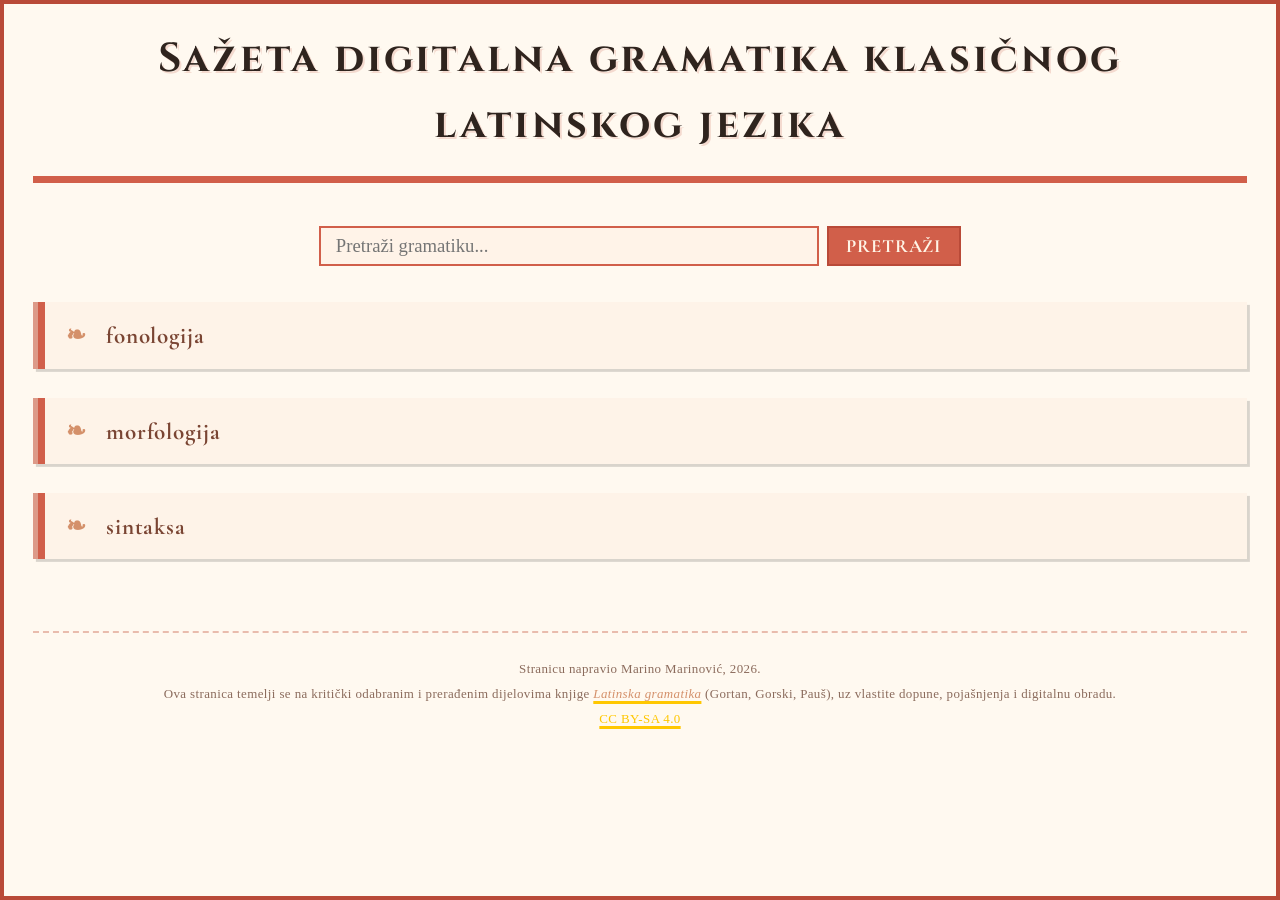
<file: index.html>
<!DOCTYPE html>
<html lang='hr'>
    <head>
        <meta charset='utf-8'>
        <meta name='viewport' content='width=1280'>
        <title>Sažeta digitalna gramatika klasičnog latinskog jezika</title>
        <meta name='description' content='A succinct, interactive digital grammar of classical Latin. Created as a reference for learners and non-specialists — with enough depth to be useful even to those with advanced knowledge — it covers phonology, morphology and syntax.'>
        <meta name='keywords' content='latinska gramatika, latinski, latinski jezik, učenje latinskog, uči latinski, nauči latinski, klasični latinski, deklinacije, konjugacije, gramatički pregled, fonologija, morfologija, sintaksa'>
        <meta name='author' content='Marino Marinović'>
        <meta name="google-site-verification" content="hfk4XNYLXFr5qdWlVBLyzQvak5zvgsZq9RTVqSpN5lU" />
        <link rel='stylesheet' href='styles_latgram.css'>
    </head>
    <body>
        <h1>Sažeta digitalna gramatika klasičnog latinskog jezika</h1>
        <div class='search-container'>
            <input type='text' id='search-input' placeholder='Pretraži gramatiku...'>
            <button id='search-button'>Pretraži</button>
        </div>
        <div id='searchable-content'>
        <details>
            <summary>fonologija</summary>
            <details>
                <summary>glasovi</summary>
                <ul>
                    <li>&ensp;Glasovi latinskog jezika mogu se podijeliti u tri općenite kategorije:<br>&ensp;&ensp;• vokali<br>&ensp;&ensp;• dvoglasi<br>&ensp;&ensp;• konsonanti</li>
                    <li>&ensp;Vokali su: <i>ă</i> <i>ā</i> <i>ĕ</i> <i>ē</i> <i>ĭ</i> <i>ī</i> <i>ŏ</i> <i>ō</i> <i>ŭ</i> <i>ū</i> <i>y̆</i> <i>ȳ</i></li>
                    <li>&ensp;Vokali se ne razlikuju samo kvantitetom, već se pretpostavlja kako je postojala i kvalitativna razlika među kratkim i dugim varijantama glasova.</li>
                    <li>&ensp;Niti <i>y̆</i> ni <i>ȳ</i> (izgovarani poput njemačkog <i>ü</i>) nisu autohtoni fonemi latinskog jezika; nastali su uslijed kontakta s Grcima i njihovim jezikom.</li>
                    <li>&ensp;Dvoglasi latinskog jezika su: <i>ae</i> <i>au</i> <i>ei</i> <i>eu</i> <i>oe</i> <i>ui</i></li>
                    <li>&ensp;Svi dvoglasi su uvijek dugi.</li>
                    <li>&ensp;Konsonanti su:<br>&ensp;&ensp;• poluglasi <i>i̯</i> (piše se kao <i>j</i> ili <i>i</i>) <i>u̯</i> (piše se kao <i>v</i> ili <i>u</i>)<br>&ensp;&ensp;• likvide <i>r</i> <i>l</i><br>&ensp;&ensp;• frikativi <i>f</i> <i>s</i> <i>z</i> <i>h</i><br>&ensp;&ensp;• nazali <i>m</i> <i>n</i><br>&ensp;&ensp;• eksplozivi <br>&ensp;&ensp;&ensp;- usneni <i>p</i> <i>pʰ</i> <i>b</i><br>&ensp;&ensp;&ensp;- zubneni <i>t</i> <i>tʰ</i> <i>d</i><br>&ensp;&ensp;&ensp;- grleni <i>k/c/q</i> <i>kʰ</i> <i>g</i></li>
                    <li>&ensp;Isto kao s vokalima <i>y̆</i> i <i>ȳ</i>, frikativ <i>z</i> te eksplozivni konsonanti <i>pʰ</i> <i>tʰ</i> <i>kʰ</i> (najvjerojatnije) su proizašli iz kontakta s grčkim jezikom i nalaze se (skoro isključivo) u grčkim posuđenicama</li>
                    <li>&ensp;U latinskom pismu, unatoč tomu što posjeduje tri znaka s kojima se može označiti bezvučni grleni ploziv, sva prezentiraju u srži isti glas, no dolaze u različitim kontekstima.</li>
                </ul>
            </details>
            <details>
                <summary>kvantiteta sloga</summary>
                <ul>
                    <li>&ensp;U klasičnom latinskom jeziku slog može biti ili dug ili kratak.</li>
                    <li>&ensp;Za označavanje dugoga sloga koristi se dijakritika <i>¯</i> a kratkog <i>˘</i>.</li>
                    <li>&ensp;Slog može biti dug na dva načina: po <i>prirodi</i> i po <i>položaju</i>.</li>
                    <li>&ensp;Slog je po <i>prirodi</i> dug ako sadrži dvoglas ili dugi vokal.</li>
                    <li>&ensp;Slog je po <i>položaju</i> dug ako sadrži kratki vokal za kojim slijede dva ili više konsonanata ili barem jedan znak koji označava dvostruki konsonant (<i>x</i> te <i>z</i>).</li>
                    <li>&ensp;Kada kratki vokal slijede dva konsonanta prvi od kojih je bezvučni ili zvučni eksploziv a drugi likvida, slog u poeziji može biti dug, no u prozi je kratak.</li>
                </ul>
            </details>
            <details>
                <summary>naglasak</summary>
                <ul>
                    <li>&ensp;Ako riječ ima samo dva sloga, naglasak je uvijek na pretposljednjem slogu.</li>
                    <li>&ensp;Ako riječ ima tri ili više slogova, naglasak može biti na pretposljednjem slogu ili pak trećem od kraja.</li>
                    <li>&ensp;Kod riječi s tri ili više slogova, naglasak će padati na pretposljednji slog ako je on dug. U slučaju da je on kratak, bit će na trećem od kraja.</li>
                    <li>&ensp;U slučajevima gdje je riječ spojena s enklitikom <i>-que</i>, <i>-ne</i>, <i>-ve</i>, naglasak uvijek stoji na slogu pred enklitikom.</li>
                    <li>&ensp;Postoje riječi koje imaju naglasak na zadnjem slogu, no takva situacija nije ni rasprostranjena niti produktivna, a poglavito je proizvod glasovnih ispadanja.</li>
                </ul>
            </details>
        </details>
        <details>
            <summary>morfologija</summary>
            <details>
                <summary>vrste riječi</summary>
                <ul>
                    <li>&ensp;Latinski jezik ima devet vrsta riječi, koje se mogu podijeliti u dvije makrokategorije:<br>&ensp;&ensp;• promjenjive vrste riječi:<br>&ensp;&ensp;&ensp;- imenice<br>&ensp;&ensp;&ensp;- pridjevi<br>&ensp;&ensp;&ensp;- zamjenice<br>&ensp;&ensp;&ensp;- glagoli<br>&ensp;&ensp;&ensp;- brojevi<br>&ensp;&ensp;• nepromjenjive vrste riječi:<br>&ensp;&ensp;&ensp;-veznici<br>&ensp;&ensp;&ensp;-prijedlozi<br>&ensp;&ensp;&ensp;-prilozi<br>&ensp;&ensp;&ensp;-uzvici</li>
                    <li>&ensp;Promjenjive riječi mogu se <i>deklinirati</i> ili <i>konjugirati</i>; sve promjenjive riječi osim glagola se <i>dekliniraju</i>, a glagoli <i>konjugiraju</i>.</li>
                    <li>&ensp;Riječi podložne dekliniranju posjeduju kategorije:<br>• roda<br>• broja<br>• padeža</li>
                    <li>&ensp;Postoje tri roda u latinskom jeziku:<br>• muški<br>• ženski<br>• neutrum (ni muški ni ženski)</li>
                    <li>&ensp;Rod imenice može biti <i>gramatički</i> (po njenom završetku u nominativu) ili <i>prirodni</i> (s obzirom na značenje).</li>
                    <li>&ensp;<i>Substantiva communia</i> nazivaju se imenice s jednakim oblikom i za muški i ženski rod.</li>
                    <li>&ensp;<i>Substantiva mobilia</i> su imenice istog oblika no različitog završetka za muški i ženski rod.</li>
                    <li>&ensp;Nazivi životinja mogu imati (najčešće i imaju) različite oblike za mužjaka i žensku, no može postojati jedna zajednička imenica.</li>
                    <li>&ensp;Postoje dva broja:<br>• jednina<br>• množina</li>
                    <li>&ensp;Padeži latinskoga jezika su:<br>• nominativ<br>• vokativ<br>• akuzativ<br>• genitiv<br>• dativ<br>• ablativ</li>
                    <li>&ensp;<i>Indeclinabilia</i> su riječi neutrum roda koje, iako spadaju u kategoriju promjenjivih riječi, ne daju se deklinirati.</li>
                </ul>
            </details>
            <details>
                <summary>osnova i nastavak</summary>
                <ul>
                    <li>&ensp;Riječi podložne dekliniranju mogu se razdvojiti na dva dijela — <i>osnovu</i> i <i>nastavak</i>.</li>
                    <li>&ensp;<i>Osnova</i> je nepromjenjivi dio riječi na koji se <i>nastavci</i> dodaju ovisno o potrebi.</li>
                    <li>&ensp;Kada osnova završava na vokal, doći će do spajanja s vokalom nastavka.</li>
                </ul>
            </details>
            <details>
                <summary>imenice</summary>
                <details>
                    <summary>I. deklinacija (a deklinacija)</summary>
                    <ul>
                        <li>&ensp;Primjer I. deklinacije: <a href='https://en.wiktionary.org/wiki/natura#Declension' target='_blank'><i>natura</i></a>.</li>
                        <li>&ensp;Imenice I. deklinacije ženskog su roda, ali ta pravilnost se zanemaruje kada je u pitanju <i>prirodni</i> rod, te su tada muškog roda; primjera radi — <i>Sequana</i> i <i>Arsia</i>, <i>agricola</i> i <i>poeta</i>.</li>
                        <li>&ensp;Arhaični genitiv množine na <i>-um</i> umjesto uobičajenog <i>-arum</i> u I. deklinaciji imaju posuđenice <i>amphora</i> i <i>drachma</i>.</li>
                    </ul>
                </details>
                <details>
                    <summary>II. deklinacija (o deklinacija)</summary>
                    <ul>
                        <li>&ensp;Primjer II. deklinacije riječi na <i>-us</i> (uglavnom muškog roda): <a href='https://en.wiktionary.org/wiki/gladius#Declension_2' target='_blank'><i>gladius</i></a>.</li>
                        <li>&ensp;Primjer II. deklinacije riječi na <i>-um</i> (riječi neutrum roda): <a href='https://en.wiktionary.org/wiki/oppidum#Declension' target='_blank'><i>oppidum</i></a>.</li>
                        <li>&ensp;Primjer II. deklinacije riječi na <i>-er</i> (riječi muškog roda): <a href='https://en.wiktionary.org/wiki/puer#Declension' target='_blank'><i>puer</i></a>.</li>
                        <li>&ensp;Iako većina imenica na <i>-er</i> gubi vokal od završetka, nekolicina ga zadržava.</li>
                        <li>&ensp;Riječi <i>filius</i> i <i>genius</i> te vlastita imena koja završavaju na <i>-ius</i>, <i>-aius</i> i <i>-eius</i> imaju vokativ singulara na <i>-i</i>.</li>
                        <li>&ensp;Imenice II. deklinacije <i>faber</i>, <i>socius</i>, <i>nummus</i>, <i>denarius</i>, <i>sestertius</i>, <i>modius</i>, <i>triumvir</i> i <i>decemvir</i> imaju arhaični završetak genitiva plurala <i>-um</i>.</li>
                        <li>&ensp;Imena naroda nerijetko također imaju nastavak genitiva množine na <i>-um</i>.</li>
                        <li>&ensp;Imenice II. deklinacije koje su ženskog roda jesu: <i>humus</i>, <i>alvus</i>, <i>colus</i>, <i>vannus</i>, <i>atomus</i>, <i>dialectus</i>, <i>diphthongus</i>, <i>paragraphus</i>.</li>
                        <li>&ensp;Imenice II. deklinacije koje su neutrum roda sa završetkom <i>-us</i> jesu: <i>vulgus</i>, <i>pelagus</i>, <i>virus</i>. Sve imaju oblike isključivo za jedninu.</li>
                    </ul>
                </details>
                <details>
                    <summary>III. deklinacija</summary>
                    <details>
                        <summary>konsonantske osnove</summary>
                        <ul>
                            <li>&ensp;Konsonantske osnove završavaju na neki od sljedećih konsonanata:<br>&ensp;&ensp;• likvide<br>&ensp;&ensp;• nazale<br>&ensp;&ensp;• frikativ <i>s</i><br>&ensp;&ensp;• <i>neaspirirane</i> eksplozive</li>
                            <li>&ensp;Imenice konsonantskih osnova muškog roda završavaju na:<br>&ensp;&ensp;• -or/-oris (nominativ jednine/genitiv jednine)<br>&ensp;&ensp;• -os/-oris<br>&ensp;&ensp;• -o/-onis<br>&ensp;&ensp;• -er/-eris<br>&ensp;&ensp;• -es/-itis<br>&ensp;&ensp;• -ex/-icis</li>
                            <li>&ensp;Imenice konsonantskih osnova ženskog roda završavaju na:<br>&ensp;&ensp;• -as/-atis<br>&ensp;&ensp;• -aus/-audis<br>&ensp;&ensp;• -us/-utis<br>&ensp;&ensp;• -us/-udis<br>&ensp;&ensp;• -x/-cis<br>&ensp;&ensp;• -x/-gis<br>&ensp;&ensp;• -do/-dinis<br>&ensp;&ensp;• -go/-ginis<br>&ensp;&ensp;• -io/-ionis</li>
                            <li>&ensp;Imenice konsonantskih osnova neutrum roda završavaju na:<br>&ensp;&ensp;• -us/-oris<br>&ensp;&ensp;• -us/-eris<br>&ensp;&ensp;• -ur/-oris<br>&ensp;&ensp;• -ur/-uris<br>&ensp;&ensp;• -c<br>&ensp;&ensp;• -n<br>&ensp;&ensp;• -t<br>&ensp;&ensp;• -l</li>
                            <li>&ensp;Primjer dviju muških riječi konsonantskih osnova (-or/-oris i -ex/-icis): <a href='https://en.wiktionary.org/wiki/actor#Declension' target='_blank'><i>actor</i></a> <a href='https://en.wiktionary.org/wiki/pontifex#Declension' target='_blank'><i>pontifex</i></a>.</li>
                            <li>&ensp;Primjer dviju ženskih riječi konsonantskih osnova (-us/-utis i -x/-cis): <a href='https://en.wiktionary.org/wiki/virtus#Declension' target='_blank'><i>virtus</i></a> <a href='https://en.wiktionary.org/wiki/pax#Declension' target='_blank'><i>pax</i></a>.</li>
                            <li>&ensp;Primjer dviju riječi neutrum roda konsonantskih osnova (-us/-oris i -c): <a href='https://en.wiktionary.org/wiki/corpus#Declension_2' target='_blank'><i>corpus</i></a> <a href='https://en.wiktionary.org/wiki/lac#Declension' target='_blank'><i>lac</i></a>.</li>
                        </ul>
                    </details>
                    <details>
                        <summary>i osnove</summary>
                        <ul>
                            <li>&ensp;Imenice i osnova su one koje:<br>&ensp;&ensp;• završavaju na <i>-is</i> ili <i>-es</i> te imaju jednak broj slogova u nominativu i genitivu jednine<br>&ensp;&ensp;• ispred genitivnog završetka <i>-is</i> imaju dva ili više konsonanata<br>&ensp;&ensp;• završavaju na <i>-al</i>, <i>-ar</i>, <i>-e</i></li>
                            <li>&ensp;Primjeri za svaku od tri navedene kategorije: <a href='https://en.wiktionary.org/wiki/civis#Declension_2' target='_blank'><i>civis</i></a> <a href='https://en.wiktionary.org/wiki/imber#Declension' target='_blank'><i>imber</i></a> <a href='https://en.wiktionary.org/wiki/exemplar#Declension' target='_blank'><i>exemplar</i></a>.</li>
                        </ul>
                    </details>
                    <details>
                        <summary>odabrane specifičnosti III. deklinacije</summary>
                        <ul>
                            <li>&ensp;Određene imenice i osnova zadržavaju stariji nastavak <i>-im</i> u akuzativu jednine te <i>-i</i> u ablativu singulara; neke od njih su <i>turris</i>, <i>febris</i>, <i>securis</i>, <i>Tiberis</i>, <i>Neapolis</i> itd.</li>
                            <li>&ensp;Neke imenice koje obično imaju završetke u akuzativu jednine na <i>-em</i> te ablativu singulara na <i>-e</i> mogu nekada imati starije završetke.</li>
                            <li>&ensp;Neke imenice kojima se broj slogova razlikuje među nominativom i genitivom jednine imaju završetak plurala na <i>-ium</i> umjesto <i>-um</i>; na primjer, <i>mus</i>, <i>fraus</i>, <i>penates</i>.</li>
                            <li>&ensp;S druge strane, neke imenice kojima se broj slogova u nominativu i genitivu singulara slaže imaju završetak plurala na <i>-um</i> umjesto <i>-ium</i>; na primjer, <i>canis</i>, <i>pater</i>, <i>vates</i>.</li>
                            <li>&ensp;Postoje i one imenice koje mogu imati nastavak plurala i na <i>-um</i> i <i>-ium</i>; na primjer, <i>mensis</i> te <i>parens</i>.</li>
                            <li>&ensp;Neke imenice III. deklinacije imaju posebne deklinacije.</li>
                            <li>&ensp;Postoji znatan niz imenica III. deklinacije koje su izuzeci u pravilima rodova.</li>
                        </ul>
                    </details>
                </details>
                <details>
                    <summary>IV. deklinacija</summary>
                    <ul>
                        <li>&ensp;Imenice IV. deklinacije završavaju na <i>-us</i> ili <i>-u</i> u nominativu jednine. Genitiv jednine im završava na <i>-us</i>.</li>
                        <li>&ensp;Imenice IV. deklinacije općenito su muškog ili neutrum roda. Muške imenice završavaju na <i>-us</i>, a neutrum roda na <i>-u</i>.</li>
                        <li>&ensp;Neke imenice na <i>-us</i> ženskog su roda; na primjer, <i>domus</i> i <i>manus</i>.</li>
                        <li>&ensp;Primjer dviju imenica IV. deklinacije, prva od kojih je muškog a druga neutrum roda: <a href='https://en.wiktionary.org/wiki/senatus#Declension' target='_blank'><i>senatus</i></a> <a href='https://en.wiktionary.org/wiki/cornu#Declension' target='_blank'><i>cornu</i></a>.</li>
                        <li>&ensp;Neke imenice IV. deklinacije imaju dativ te ablativ množine koji završavaju na starije <i>-ubus</i> umjesto uobičajenog <i>-ibus</i>:<br>&ensp;&ensp;• dvosložne imenice na <i>-cus</i><br>&ensp;&ensp;• <i>partus</i>, <i>artus</i>, <i>tribus</i></li>
                        <li>&ensp;Dvije imenice — <i>portus</i> te <i>veru</i> — mogu imati i stariji i noviji oblik dativa te ablativa množine.</li>
                        <li>&ensp;Važna imenica IV. deklinacije <i>domus</i> standardno tvori ablativ jednine i akuzativ množine te nekada i genitiv množine iz osnove <i>domo-</i> po II. deklinaciji.</li>
                    </ul>
                </details>
                <details>
                    <summary>V. deklinacija</summary>
                    <ul>
                        <li>&ensp;Imenice V. deklinacije ženskog su roda.</li>
                        <li>&ensp;Muškog roda samo su <i>dies</i> (ona može biti ženskog roda kada se misli na specifičan dan) i <i>meridies</i>.</li>
                        <li>&ensp;Primjer imenice V. deklinacije: <a href='https://en.wiktionary.org/wiki/dies#Declension' target='_blank'><i>dies</i></a>.</li>
                    </ul>
                </details>
                <details>
                    <summary>iznimke</summary>
                    <ul>
                        <li>&ensp;Kako je već bilo spomenuto, neke imenice i pridjevi ne mogu se deklinirati te se nazivaju <i>indeclinabilia</i>. To su imenice <i>mane</i>, <i>fas</i>, <i>nefas</i> i pridjevi <i>frugi</i>, <i>quot</i>, <i>tot</i>, <i>nequam</i>.</li>
                        <li>&ensp;<i>Defektivnim imenicama</i> može nedostajati:<br>&ensp;&ensp;• jednina ili množina<br>&ensp;&ensp;• neki od padeža</li>
                        <li>&ensp;<i>Substantiva abundantia</i> su imenice koje:<br>&ensp;&ensp;• se dekliniraju po različitim deklinacijama — <i>heteroclita</i><br>&ensp;&ensp;• u množini imaju drugačiji rod nego u jedninu ili im množina ima dva roda — <i>heterogenea</i></li>
                    </ul>
                </details>
            </details>
            <details>
                <summary>pridjevi</summary>
                <details>
                    <summary>I. i II. deklinacija</summary>
                    <ul>
                        <li>&ensp;Velik broj latinskih pridjeva pripada I. i II. deklinaciji, završavajući na <i>-us/-er</i> u muškom rodu, <i>-a</i> u ženskom, u neutrumu na <i>-um</i>.</li>
                        <li>&ensp;Primjeri dekliniranja ovih pridjeva su: <a href='https://en.wiktionary.org/wiki/albus#Declension' target='_blank'><i>albus</i></a>, <a href='https://en.wiktionary.org/wiki/pulcher#Declension' target='_blank'><i>pulcher</i></a>.</li>
                    </ul>
                </details>
                <details>
                    <summary>III. deklinacija</summary>
                    <ul>
                        <li>&ensp;Pridjevi III. deklinacije u nominativu jednine mogu imati <i>jedan</i>, <i>dva</i> (<i>-is</i>, <i>-e</i>) ili <i>tri</i> (<i>-er</i>, <i>-is</i>, <i>-e</i>) završetka.</li>
                        <li>&ensp;Primjeri pridjeva po broju završetaka onako kako su iznad navedeni: <a href='https://en.wiktionary.org/wiki/prudens#Declension' target='_blank'><i>prudens</i></a>, <a href='https://en.wiktionary.org/wiki/levis#Declension' target='_blank'><i>levis</i></a>, <a href='https://en.wiktionary.org/wiki/celer#Declension_2' target='_blank'><i>celer</i></a>.</li>
                        <li>&ensp;Iako pridjevi III. deklinacije poglavito pripadaju i osnovama, neki se dekliniraju kao konsonantske osnove. Stoga:<br>&ensp;&ensp;• umjesto <i>-i</i> u ablativu jednine imaju <i>-e</i><br>&ensp;&ensp;• umjesto <i>-ia</i> u nominativu, akuzativu, vokativu množine srednjeg roda imaju <i>-a</i><br>&ensp;&ensp;• umjesto <i>-ium</i> u genitivu množine imaju <i>-um</i></li>
                        <li>&ensp;Primjeri takvih pridjeva su: <a href='https://en.wiktionary.org/wiki/princeps#Declension' target='_blank'><i>princeps</i></a>, <a href='https://en.wiktionary.org/wiki/vetus#Declension' target='_blank'><i>vetus</i></a>, <a href='https://en.wiktionary.org/wiki/sospes#Declension' target='_blank'><i>sospes</i></a>.</li>
                    </ul>
                </details>
            </details>
            <details>
                <summary>glagoli</summary>
                <ul>
                    <li>&ensp;Glagoli u latinskom jeziku imaju:<br>&ensp;&ensp;• lice<br>&ensp;&ensp;&ensp;- prvo<br>&ensp;&ensp;&ensp;- drugo<br>&ensp;&ensp;&ensp;- treće<br>&ensp;&ensp;• broj<br>&ensp;&ensp;&ensp;- jedninu<br>&ensp;&ensp;&ensp;- množinu<br>&ensp;&ensp;• vid<br>&ensp;&ensp;&ensp;- aktiv<br>&ensp;&ensp;&ensp;- pasiv<br>&ensp;&ensp;• vrijeme<br>&ensp;&ensp;&ensp;- prezent<br>&ensp;&ensp;&ensp;- imperfekt<br>&ensp;&ensp;&ensp;- futur I.<br>&ensp;&ensp;&ensp;- perfekt <br>&ensp;&ensp;&ensp;- pluskvamperfekt<br>&ensp;&ensp;&ensp;- futur II.<br>&ensp;&ensp;• način<br>&ensp;&ensp;&ensp;- indikativ<br>&ensp;&ensp;&ensp;- konjunktiv<br>&ensp;&ensp;&ensp;- imperativ</li>
                    <li>&ensp;Latinski jezik posjeduje još i <i>glagolske imenice</i> (infinitiv, gerund, supin) te <i>glagolske pridjeve</i> (particip, gerundiv).</li>
                    <li>&ensp;Glagole se da dijeliti po određenosti u <i>određene glagole</i> te <i>neodređene glagole</i>; dok god je oblik glagola bilo što osim <i>glagolske imenice</i> ili <i>glagolskog pridjeva</i> određen je.</li>
                    <li>&ensp;Svi glagolski oblici tvore se iz <i>glagolskih osnova</i>, koje se daju dijeliti ovako:<br>&ensp;&ensp;• prezentske<br>&ensp;&ensp;&ensp;- indikativ i konjunktiv prezenta i imperfekta<br>&ensp;&ensp;&ensp;- futur I.<br>&ensp;&ensp;&ensp;- imperativ<br>&ensp;&ensp;&ensp;- infinitiv prezenta<br>&ensp;&ensp;&ensp;- particip prezenta aktivnog<br>&ensp;&ensp;&ensp;- gerund<br>&ensp;&ensp;&ensp;- gerundiv<br>&ensp;&ensp;• perfektne<br>&ensp;&ensp;&ensp;- aktivni indikativ i konjunktiv perfekta i pluskvamperfekta<br>&ensp;&ensp;&ensp;- aktivni futur II.<br>&ensp;&ensp;&ensp;- aktivni infinitiv perfekta<br>&ensp;&ensp;• participske <br>&ensp;&ensp;&ensp;- pasivni indikativ i konjunktiv perfekta i pluskvamperfekta<br>&ensp;&ensp;&ensp;- pasivni futur II.<br>&ensp;&ensp;&ensp;- pasivni infinitiv perfekta<br>&ensp;&ensp;&ensp;- particip perfekta pasivnog<br>&ensp;&ensp;&ensp;- particip futura aktivnog<br>&ensp;&ensp;&ensp;- infinitiv futura aktivnog<br>&ensp;&ensp;&ensp;- infinitiv futura pasivnog<br>&ensp;&ensp;&ensp;- supin</li>
                    <li>&ensp;Latinski jezik razlikuje četiri konjugacije. Diferencira ih se vrlo jednostavno po završetku infinitiva prezenta aktivnoga:<br>&ensp;&ensp;• I. → am<i>āre</i><br>&ensp;&ensp;• II. → deb<i>ēre</i><br>&ensp;&ensp;• III. → em<i>ĕre</i><br>&ensp;&ensp;• IV. → sent<i>īre</i></li>
                    <li>&ensp;Glagoli u latinskome jeziku mogu se bitno razlikovati s obzirom na to kako završavaju u prvom licu singulara indikativa perfekta aktivnog:<br>&ensp;&ensp;• <i>-vi</i> (sve konjugacije)<br>&ensp;&ensp;• <i>-ui</i> (sve konjugacije)<br>&ensp;&ensp;• <i>-si</i> (sve konjugacije osim I)<br>&ensp;&ensp;• <i>-i</i> (III. konjugacija i IV. konjugacija ali s otezanjem osnovnog vokala)</li>
                    <li>&ensp;Osim toga, neki glagoli u perfektu prolaze kroz <i>reduplikaciju</i> (I., II., III. konjugacija) te <i>otezanje osnovnog vokala</i> (I. i II. konjugacija).</li>
                    <li>&ensp;Nemaju svi glagoli perfekt (III. i IV. konjugacija).</li>
                    <li>&ensp;Primjeri glagola I., II., III. te IV. konjugacije, navedeni tim redom: <a href='https://en.wiktionary.org/wiki/amo#Conjugation' target='_blank'><i>amo</i></a> <a href='https://en.wiktionary.org/wiki/debeo#Conjugation' target='_blank'><i>debeo</i></a> <a href='https://en.wiktionary.org/wiki/duco#Conjugation' target='_blank'><i>duco</i></a> <a href='https://en.wiktionary.org/wiki/audio#Conjugation' target='_blank'><i>audio</i></a>.</li>
                    <li>&ensp;Takozvani <i>inhoativni glagoli</i> dio su III. konjugacije i završavaju na <i>-sco</i>. Označavaju pretežito početak neke radnje ili nekog stanja te se mogu dijeliti na <i>korijenske</i> (<i>-sco</i> se dodaje direktno na glagolski korijen i nemaju inhoativno značenje) i na <i>izvedene</i> (zadržavaju inhoativno značenje). Na primjer, <i>disco</i>, <i>adolesco</i>, <i>duresco</i>.</li>
                    <li>&ensp;<i>Deponentni glagoli</i> su oni koji imaju samo pasivne glagolske oblike no aktivno značenje. Na primjer, <i>loquor</i>, <i>sequor</i>, <i>polliceor</i>, <i>hortor</i>.</li>
                    <li>&ensp;<i>Semideponentni glagoli</i> su oni kojima perfekt, pluskvamperfekt, futur II. imaju pasivne oblike kojima je značenje aktivno, no oblici prezentske osnove imaju aktivno značenje.</li>
                    <li>&ensp;<i>Nepotpuni glagoli</i> nemaju sve oblike. Na primjer, <i>odi</i>, <i>memini</i>, <i>aio</i>, <i>quaeso</i>, <i>coepi</i>.</li>
                    <li>&ensp;<i>Defektivni glagoli</i> imaju oblike za treće lice singulara te infinitiva. Za sve svrhe može se reći kako nemaju subjekta ili ga ne moraju imati. Dijele se na <i>prave</i> (dolaze isključivo kao bezlični) i <i>neprave</i>.</li>
                    <li>&ensp;<i>Pravi defektivni glagoli</i> označavaju<br>&ensp;&ensp;• prirodnu pojavu (<i>pluit</i>, <i>tonat</i>, <i>ningit</i>...)<br>&ensp;&ensp;• emocionalno stanje (<i>pudet</i>, <i>piget</i>, <i>taedet</i>...)<br>&ensp;&ensp;• stvari koje treba uraditi (<i>decet</i>, <i>licet</i>, <i>libet</i>...)</li>
                    <li>&ensp;Malen broj glagola III. konjugacije završavaju na <i>-io</i>. Oni se u oblicima napravljenima iz prezentske glagolske osnove konjugiraju dijelom po III., a dijelom po IV konjugaciji.</li>
                    <li>&ensp;Primjer glagola III. konjugacije na <i>-io</i>: <a href='https://en.wiktionary.org/wiki/facio#Conjugation' target='_blank'><i>facio</i></a>.</li>
                    <li>&ensp;Neki važni glagoli u latinskome jeziku imaju vrlo neregularne konjugacije: <a href='https://en.wiktionary.org/wiki/sum#Conjugation' target='_blank'><i>sum</i></a>, <a href='https://en.wiktionary.org/wiki/possum#Conjugation' target='_blank'><i>possum</i></a>, <a href='https://en.wiktionary.org/wiki/fero#Conjugation' target='_blank'><i>fero</i></a>, <a href='https://en.wiktionary.org/wiki/volo#Conjugation' target='_blank'><i>volo</i></a>, <a href='https://en.wiktionary.org/wiki/eo#Conjugation' target='_blank'><i>eo</i></a>, <a href='https://en.wiktionary.org/wiki/fio#Conjugation' target='_blank'><i>fio</i></a>, <a href='https://en.wiktionary.org/wiki/edo#Conjugation' target='_blank'><i>edo</i></a>.</li>
                </ul>
            </details>
            <details>
                <summary>veznici</summary>
                <ul>
                    <li>&ensp;Veznici povezuju dvije riječi ili rečenice. U latinskom jeziku mogu se dijeliti na:<br>&ensp;&ensp;• <i>nezavisne</i><br>&ensp;&ensp;• <i>zavisne</i></li>
                    <li>&ensp;<i>Nezavisni veznici</i> povezuju dvije riječi ili usporedne rečenice, a <i>zavisni veznici</i> spajaju glavnu i zavisnu rečenicu.</li>
                    <li>&ensp;<i>Nezavisni</i> se mogu dijeliti ovako:<br>&ensp;&ensp;• sastavni<br>&ensp;&ensp;&ensp;- <i>et</i>, <i>ac</i>, <i>atque</i>, <i>-que</i>, <i>etiam</i>, <i>quoque</i>, <i>neque</i>, <i>nec</i>, <i>ne – quidem</i><br>&ensp;&ensp;• rastavni<br>&ensp;&ensp;&ensp;- <i>vel</i>, <i>-ve</i>, <i>aut</i>, <i>sive</i>, <i>-seu</i><br>&ensp;&ensp;• suprotni<br>&ensp;&ensp;&ensp;- <i>sed</i>, <i>autem</i>, <i>vero</i>, <i>verum</i>, <i>at</i>, <i>atqui</i>, <i>tamen</i><br>&ensp;&ensp;• uzročni<br>&ensp;&ensp;&ensp;- <i>nam</i>, <i>namque</i>, <i>enim</i>, <i>etenim</i><br>&ensp;&ensp;• zaključni<br>&ensp;&ensp;&ensp;- <i>itaque</i>, <i>ergo</i>, <i>igitur</i>, <i>proinde</i></li>
                    <li>&ensp;<i>Zavisni veznici</i> usko su vezani za sintaksu zavisnih rečenica te mnogobrojni. Najbolje je razmatrati ih ovisno o kontekstu i specifičnoj situaciji u kojoj se pojavljuju.</li>
                </ul>
            </details>
            <details>
                <summary>zamjenice</summary>
                <details>
                    <summary>osobne</summary>
                    <ul>
                        <li>&ensp;Osobne zamjenice su: <a href='https://en.wiktionary.org/wiki/ego#Declension_4' target='_blank'><i>ego (1.l.jd.)</i></a>, <a href='https://en.wiktionary.org/wiki/tu#Declension_5' target='_blank'><i>tu (2.l.jd.)</i></a>, <a href='https://en.wiktionary.org/wiki/nos#Declension_3' target='_blank'><i>nos (1.l.mn.)</i></a>, <a href='https://en.wiktionary.org/wiki/vos#Declension_3' target='_blank'><i>vos (2.l.jd.)</i></a>.</li>
                        <li>&ensp;Ne postoje posebni oblici za treće lice, stoga se za tu svrhu koriste oblici pokazne zamjenice <i>is</i> <i>ea</i> <i>id</i>.</li>
                        <li>&ensp;Kada prijedlog <i>cum</i> dolazi s ablativom osobne zamjenice, pišu se zajedno: <i>mecum</i>, <i>tecum</i>, <i>nobiscum</i>, <i>vobiscum</i>.</li>
                        <li>&ensp;Na osobne zamjenice mogu se spojiti <i>-met</i> (ego, nos, vos) i <i>-te</i> (tu) za naglašavanje iste.</li>
                        <li>&ensp;Latinski jezik posjeduje i povratnu osobnu zamjenicu koja se koristi isključivo za treće lice singulara i plurala (s povratnim značenjem se za druga lica koriste obične osobne zamjenice).</li>
                        <li>&ensp;Ta zamjenica nema nominativ, a deklinacija joj glasi: <i>sui</i> (genitiv), <i>sibi</i> (dativ), <i>se</i> (akuzativ i ablativ).</li>
                        <li>&ensp;Povratnoj posvojnoj zamjenici se oblici također mogu pojačati s <i>-met</i> (sui, sibi), no <i>se</i> koristi <i>-se</i>.</li>
                    </ul>
                </details>
                <details>
                    <summary>posvojne</summary>
                    <ul>
                        <li>&ensp;Posvojne zamjenice dekliniraju se poput pridjeva I. i II. deklinacije te glase: <a href='https://en.wiktionary.org/wiki/meus#Declension' target='_blank'><i>meus</i></a>, <a href='https://en.wiktionary.org/wiki/tuus#Declension_3' target='_blank'><i>tuus</i></a>, <a href='https://en.wiktionary.org/wiki/noster#Declension' target='_blank'><i>noster</i></a>, <a href='https://en.wiktionary.org/wiki/vester#Declension' target='_blank'><i>vester</i></a>.</li>
                        <li>&ensp;I posvojne zamjenice se služe s <i>is</i> <i>ea</i> <i>id</i> za tvorbu trećeg lica; <i>eius</i> za muško i žensko jednine, a <i>eorum</i> i <i>earum</i> za muško i žensko množine.</li>
                        <li>&ensp;Povratna posvojna zamjenica je <i>suus</i>. Također se odnosi samo na treće lice.</li>
                    </ul>
                </details>
                <details>
                    <summary>odnosne</summary>
                    <ul>
                        <li>&ensp;Daleko najvažnija od njih je: <a href='https://en.wiktionary.org/wiki/qui#Declension' target='_blank'><i>qui</i> <i>quae</i> <i>quod</i></a>.</li>
                        <li>&ensp;Osim nje, postoje neke koje se može nazvati općenitima ili neodređenima:<br>&ensp;&ensp;• <a href='https://en.wiktionary.org/wiki/quicumque#Declension' target='_blank'><i>quicumque</i> <i>quaecumque</i> <i>quodcumque</i></a><br>&ensp;&ensp;• <a href='https://en.wiktionary.org/wiki/quisquis#Declension' target='_blank'><i>quisquis</i> <i>quidquid</i></a></li>
                    </ul>
                </details>
                <details>
                    <summary>upitne</summary>
                    <ul>
                        <li>&ensp;Upitne zamjenice u latinskom su:<br>&ensp;&ensp;• <i>quis</i> <i>quid</i><br>&ensp;&ensp;• <i>qui</i> <i>quae</i> <i>quod</i><br>&ensp;&ensp;• <i>uter</i> <i>utra</i> <i>utrum</i></li>
                        <li>&ensp;<i>Quis</i> i <i>quid</i> koriste se <i>imenički</i>, no <i>qui</i> <i>quae</i> <i>quod</i> upotrebljavaju se <i>pridjevski</i>.</li>
                        <li>&ensp;<i>Quis</i> s imenicom ima značenje <i>koji</i>.</li>
                        <li>&ensp;<i>Qui</i> s imenicom ima značenje <i>kakav</i>.</li>
                    </ul>
                </details>
                <details>
                    <summary>pokazne</summary>
                    <ul>
                        <li>&ensp;Pokazne zamjenice su:<br>&ensp;&ensp;• <a href='https://en.wiktionary.org/wiki/is#Declension' target='_blank'><i>is</i> <i>ea</i> <i>id</i></a><br>&ensp;&ensp;• <a href='https://en.wiktionary.org/wiki/ille#Declension_2' target='_blank'><i>ille</i> <i>illa</i> <i>illud</i></a><br>&ensp;&ensp;• <a href='https://en.wiktionary.org/wiki/hic#Declension' target='_blank'><i>hic</i> <i>haec</i> <i>hoc</i></a><br>&ensp;&ensp;• <a href='https://en.wiktionary.org/wiki/iste#Declension_2' target='_blank'><i>iste</i> <i>ista</i> <i>istud</i></a><br>&ensp;&ensp;• <a href='https://en.wiktionary.org/wiki/ipse#Declension' target='_blank'><i>ipse</i> <i>ipsa</i> <i>ipsum</i></a><br>&ensp;&ensp;• <a href='https://en.wiktionary.org/wiki/idem#Declension' target='_blank'><i>idem</i> <i>eadem</i> <i>idem</i></a></li>
                    </ul>
                </details>
                <details>
                    <summary>neodređene</summary>
                    <ul>
                        <li>&ensp;Važnije neodređene zamjenice su:<br>&ensp;&ensp;• <a href='https://en.wiktionary.org/wiki/aliquis#Declension' target='_blank'><i>aliquis</i> <i>aliquid</i></a> i <a href='https://en.wiktionary.org/wiki/aliqui#Declension' target='_blank'><i>aliqui</i> <i>aliqua</i> <i>aliquod</i></a><br>&ensp;&ensp;• <a href='https://en.wiktionary.org/wiki/quisque#Declension' target='_blank'><i>quisque</i> <i>quidque</i></a> i <a href='https://en.wiktionary.org/wiki/quisque#Declension' target='_blank'><i>quisque</i> <i>quaeque</i> <i>quodque</i></a><br>&ensp;&ensp;• <a href='https://en.wiktionary.org/wiki/quisquam#Declension' target='_blank'><i>quisquam</i> <i>quidquam/quicquam</i></a> i <a href='https://en.wiktionary.org/wiki/ullus#Declension' target='_blank'><i>ullus</i> <i>ulla</i> <i>ullum</i></a><br>&ensp;&ensp;• <a href='https://en.wiktionary.org/wiki/quilibet#Declension' target='_blank'><i>quilibet</i> <i>quidlibet</i></a> i <a href='https://en.wiktionary.org/wiki/quilibet#Declension' target='_blank'><i>quilibet</i> <i>quaelibet</i> <i>quodlibet</i></a><br>&ensp;&ensp;• <a href='https://en.wiktionary.org/wiki/quidam#Usage_notes' target='_blank'><i>quidam</i> <i>quiddam</i></a> i <a href='https://en.wiktionary.org/wiki/quidam#Declension_2' target='_blank'><i>quidam</i> <i>quaedam</i> <i>quoddam</i></a></li>
                    </ul>
                </details>
                <details>
                    <summary>korelativne</summary>
                    <ul>
                        <li>&ensp;Od korelativnih zamjenica, bitne su: <br>&ensp;&ensp;• <a href='https://en.wiktionary.org/wiki/qualis#Declension' target='_blank'><i>qualis</i></a>-<a href='https://en.wiktionary.org/wiki/talis#Declension' target='_blank'><i>talis</i></a><br>&ensp;&ensp;• <a href='https://en.wiktionary.org/wiki/quantus#Declension' target='_blank'><i>quantus</i></a>-<a href='https://en.wiktionary.org/wiki/tantus#Declension' target='_blank'><i>tantus</i></a><br>&ensp;&ensp;• <a href='https://en.wiktionary.org/wiki/quot#Determiner' target='_blank'><i>quot</i></a>-<a href='https://en.wiktionary.org/wiki/tot#Determiner_3' target='_blank'><i>tot</i></a></li>
                    </ul>
                </details>
                <details>
                    <summary>defektivne</summary>
                    <ul>
                        <li>&ensp;Latinski jezik ima dvije defektivne zamjenice — <a href='https://en.wiktionary.org/wiki/nemo#Declension' target='_blank'><i>nemo</i></a> i <a href='https://en.wiktionary.org/wiki/nihil#Declension' target='_blank'><i>nihil</i></a>.</li>
                        <li>&ensp;One se nazivaju defektivnima jer u određenim padežima moraju biti nadopunjene drugom riječju, kako je iz deklinacije vidljivo.</li>
                        <li>&ensp;Kada su negirane znače svoju suprotnost: <i>nemo non</i> znači <i>svatko</i> i <i>nihil non</i> znači <i>sve</i>.</li>
                        <li>&ensp;Onda kada negacija pak stoji ispred neke od zamjenica, ona poprima drugačije značenje: <i>non nemo</i> znači <i>netko</i> i <i>non nihil</i> znači <i>nešto</i>.</li>
                    </ul>
                </details>
            </details>
            <details>
                <summary>brojevi</summary>
                <ul>
                    <li>&ensp;U latinskom jeziku može se razlučiti pet vrsta brojeva:<br>&ensp;&ensp;• glavni<br>&ensp;&ensp;• redni<br>&ensp;&ensp;• dijelni<br>&ensp;&ensp;• priložni<br>&ensp;&ensp;• umnožni</li>
                    <li>&ensp;Od glavnih brojeva, deklinirati se daju <i>unus</i>, <i>duo</i>, <i>tres</i>, stotice između brojeva <i>ducenti</i> i <i>nongenti</i>, <i>mille</i></li>
                    <li>&ensp;Redni i dijelni brojevi oblikom su pridjevi, a priložni su oblikom prilozi. Uglavnom su oni svi izvedeni iz glavnih koristeći određene sufikse.</li>
                </ul>
                <details>
                    <summary>glavni brojevi</summary>
                    <ul>
                        <li>&ensp;Glavni brojevi odgovaraju na pitanje <i>"Koliko?"</i></li>
                        <li>&ensp;Deklinacija prva tri glavna broja, broja tristo kao primjera dekliniranja brojeva između dvjesto i devetsto, te tisuću: <a href='https://en.wiktionary.org/wiki/unus#Declension_2' target='_blank'><i>unus</i></a> <a href='https://en.wiktionary.org/wiki/duo#Declension_3' target='_blank'><i>duo</i></a> <a href='https://en.wiktionary.org/wiki/tres#Declension' target='_blank'><i>tres</i></a> <a href='https://en.wiktionary.org/wiki/trecenti#Declension' target='_blank'><i>trecenti</i></a> <a href='https://en.wiktionary.org/wiki/mille#Declension' target='_blank'><i>mille</i></a>.</li>
                        <li>&ensp;Stotice koje se dekliniraju te <i>unus</i> onda kada se koristi u množini, dekliniraju se poput pridjeva I. i II. deklinacije.</li>
                        <li>&ensp;U latinskom se brojevi koji imaju više od jedne znamenke i završavaju brojem osam ili devet, računaju oduzimanjem od desetice koja slijedi → sedecim, septendecim, <i>duodeviginti</i>, <i>undeviginti</i>, viginti, viginti unus...</li>
                        <li>&ensp;Pri pisanju brojeva između dvadeset i jedan te devedeset devet, može doći broj desetice prije jedinice ili jedinice prije desetice uz korištenje sastavnog veznika <i>et</i>; <i>triginta quinque</i> ili <i>quinque et triginta</i>.</li>
                        <li>&ensp;Više o glavnim brojevima s opcijom pregleda deklinacija: <a href='https://en.wikipedia.org/wiki/Latin_numerals#Cardinal_numerals' target='_blank'><i>glavni brojevi</i></a>.</li>
                    </ul>
                </details>
                <details>
                    <summary>redni brojevi</summary>
                    <ul>
                        <li>&ensp;Redni brojevi odgovaraju na pitanje <i>"Koji?/Koja?/Koje?"</i> (po redu)</li>
                        <li>&ensp;Redni brojevi dekliniraju se po shemi trozavršetnih pridjeva <i>-us</i>, <i>-a</i>, <i>-um</i>.</li>
                        <li>&ensp;Unatoč tomu što bi se za redni broj "drugi" u latinskom trebao koristiti <i>secundus</i>, češće je korištenje <i>alter</i>.</li>
                        <li>&ensp;Iako bi se u brojevima poput "tridesetprvi", "pedesetprvi", "sedamdesetprvi" itd. dalo očekivati da se "prvi" piše <i>primus</i> — stoga <i>tricesimus primus</i>, <i>quinquagesimus primus</i>, <i>septuagesimus primus</i> — zapravo se obično upotrebljava <i>unus</i>.</li>
                        <li>&ensp;Više o rednim brojevima s opcijom pregleda deklinacija: <a href='https://en.wikipedia.org/wiki/Latin_numerals#Ordinal_numerals' target='_blank'><i>redni brojevi</i></a>.</li>
                    </ul>
                </details>
                <details>
                    <summary>dijelni brojevi</summary>
                    <ul>
                        <li>&ensp;Dijelni brojevi odgovaraju na pitanje <i>"Po koliko?"</i></li>
                        <li>&ensp;Deklinacija dijelnih brojeva prati shemu trozavršetnih pridjeva <i>-us</i>, <i>-a</i>, <i>-um</i>.</li>
                        <li>&ensp;Dijelni brojevi imaju samo forme množine.</li>
                        <li>&ensp;Osim <i>singuli</i>, dijelni brojevi običavaju završavati u genitivu množine na <i>-um</i> umjesto <i>-orum</i>.</li>
                        <li>&ensp;Više o dijelnim brojevima s opcijom pregleda deklinacija: <a href='https://en.wikipedia.org/wiki/Latin_numerals#Distributive_numerals' target='_blank'><i>dijelni brojevi</i></a>.</li>
                    </ul>
                </details>
                <details>
                    <summary>priložni brojevi</summary>
                    <ul>
                        <li>&ensp;Priložni brojevi odgovaraju na pitanje <i>"Koliko puta?"</i></li>
                        <li>&ensp;Kada se u latinskom jeziku množi, broj na kojem se izvršava množenje <i>dijelni</i> je broj, <i>priložni</i> broj je onaj kojim se množi, a njihov umnožak je izražen <i>glavnim</i> brojem.</li>
                        <li>&ensp;Kada priložni broj odgovara na pitanje <i>"Po koji put?"</i>, završavaju na <i>-um</i>. Na primjer: <i>primum</i>, <i>iterum</i>, <i>tertium</i>.</li>
                        <li>&ensp;Više o priložnim brojevima s opcijom pregleda deklinacija: <a href='https://en.wikipedia.org/wiki/Latin_numerals#Adverbial_numerals' target='_blank'><i>priložni brojevi</i></a>.</li>
                    </ul>
                </details>
                <details>
                    <summary>umnožni brojevi</summary>
                    <ul>
                        <li>&ensp;Umnožni brojevi odgovaraju na pitanje <i>"Kolikostruk?"</i></li>
                        <li>&ensp;Tvore se s pomoću <i>-plex</i> u nominativu jednine te dekliniraju poput imenica III. deklinacije na <i>-ex</i><i>-icis</i>.</li>
                        <li>&ensp;Neki od njih su: <i>simplex</i>, <i>duplex</i>, <i>triplex</i>, <i>quadruplex</i>...</li>
                        <li>&ensp;Više o umnožnim brojevima s opcijom pregleda deklinacija: <a href='https://en.wikipedia.org/wiki/Latin_numerals#Multiplicative_numerals' target='_blank'><i>umnožni brojevi</i></a>.</li>
                    </ul>
                </details>
            </details>
            <details>
                <summary>prilozi</summary>
                <ul>
                    <li>&ensp;Prilozi u latinskom jeziku mogu se dijeliti na tri vrste ovisno o njihovoj semantičkoj funkciji. To su:<br>&ensp;&ensp;• načinski<br>&ensp;&ensp;• vremenski<br>&ensp;&ensp;• mjesni</li>
                    <li>&ensp;Neki bitniji načinski prilozi su: <i>tam</i>, <i>quam</i>, <i>ita</i>, <i>sic</i>, <i>ut</i>, <i>sicut</i>, <i>item</i>, <i>nimis</i> itd.</li>
                    <li>&ensp;Neki bitniji vremenski prilozi su: <i>semper</i>, <i>saepe</i>, <i>tunc</i>, <i>nunc</i>, <i>umquam</i>, <i>numquam</i>, <i>interdum</i>, <i>iam</i>, <i>diu</i>, <i>interdiu</i>, <i>cotidie</i> itd.</li>
                    <li>&ensp;Neki bitniji mjesni prilozi su: <i>intus</i>, <i>intro</i>, <i>prope</i>, <i>procul</i>, <i>usquam</i>, <i>nusquam</i>, <i>rursus</i>, <i>foris</i> itd.</li>
                    <li>&ensp;Osim uz glagole, prilozi mogu stajati i uz pridjeve te druge priloge.</li>
                    <li>&ensp;Neki prilozi imaju završetak na <i>-im</i> (<i>furtim</i>, <i>paulatim</i>, <i>statim</i>...), a neki na <i>-itus</i> (<i>antiquitus</i>, <i>penitus</i>...).</li>
                </ul>
            </details>
            <details>
                <summary>prijedlozi</summary>
                <ul>
                    <li>&ensp;Prijedlozi mogu stajati s dva padeža: <i>akuzativom</i> i <i>ablativom</i>.</li>
                    <li>&ensp;Neki mogu stajati s oba padeža.</li>
                    <li>&ensp;Važniji prijedlozi koji dolaze s akuzativom su: <i>ante</i>, <i>apud</i>, <i>ad</i>, <i>circum</i>, <i>contra</i>, <i>inter</i>, <i>extra</i>, <i>intra</i>, <i>ob</i>, <i>post</i>, <i>prope</i>, <i>per</i>, <i>supra</i>, <i>trans</i> itd.</li>
                    <li>&ensp;Važniji prijedlozi koji dolaze s ablativom su: <i>a(b)</i>, <i>de</i>, <i>cum</i>, <i>e(x)</i> itd.</li>
                    <li>&ensp;Prijedlozi koji dolaze i s akuzativom i s ablativom su: <i>in</i>, <i>sub</i>, <i>super</i>, <i>subter</i> itd.</li>
                    <li>&ensp;Brojni prijedlozi koriste se i kao prilozi.</li>
                    <li>&ensp;Imenice <i>causa</i> i <i>gratia</i> upotrebljavaju se s <i>genitivom</i>. Tada imaju značenje hrvatskoga <i>radi</i>. Uvijek moraju stajati iza imenice na koju se odnose.</li>
                </ul>
            </details>
            <details>
                <summary>uzvici</summary>
                <ul>
                    <li>&ensp;Od uzvika koji se koriste u latinskom jeziku, ovdje su navedeni samo neki, no nije ih teško uočiti u tekstu: <i>(e)heu</i>, <i>bene</i>, <i>vae</i>, <i>ecce</i>,  <i>age</i>, <i>(ede)pol</i>, <i>(me)herc(u)le</i> itd.</li>
                </ul>
            </details>
        </details>
        <details>
            <summary>sintaksa</summary>
            <details>
                <summary>dijelovi rečenice</summary>
                <details>
                    <summary>predikat</summary>
                    <ul>
                        <li>&ensp;Predikat može biti <i>glagolski</i> i <i>imenski</i>.</li>
                        <li>&ensp;<i>Imenski</i> se sastoji od <i>imenskog dijela</i> i <i>pomoćnog glagola esse</i>.</li>
                        <li>&ensp;Pomoćni glagoli osim <i>esse</i> mogu biti i: <i>nascor</i>, <i>morior</i>, <i>fio</i>, <i>existo</i>, <i>evado</i>, <i>maneo</i>, <i>appareo</i>, <i>videor</i>. Osim toga, glagoli koji izražavaju da je netko biran/proglašen(<i>declaror</i>, <i>creor</i>...), nazivan (<i>nominor</i>, <i>vocor</i>...), smatran za što ili čime (<i>putor</i>, <i>habeor</i>...) također mogu služiti kao pomoćni glagoli; oni zahtijevaju konstrukciju <i>dva nominativa</i>, od kojih je prvi <i>subjekt</i>, a drugi <i>predikatni dio</i> koji s pomoćnim glagolom tvori imenski predikat.</li>
             <li>&ensp;Imenice koje izriču neku službu ili životnu dob česta su dopuna predikatu te im je tada uporaba <i>predikatna</i>.</li>
                        <li>&ensp;Pridjevi mogu također imati tu upotrebu kada označavaju psihološko/fizičko stanje, mjesto ili redoslijed.</li>
                    </ul>
                </details>
                <details>
                    <summary>subjekt</summary>
                    <ul>
                        <li>&ensp;Svaka vrsta riječi može biti subjekt.</li>
                        <li>&ensp;Cijele rečenice mogu biti subjekt.</li>
                        <li>&ensp;Subjekt se eksplicitno izriče kada je u trećem licu ili ga se želi posebno istaknuti.</li>
                        <li>&ensp;Subjekt može biti:<br>&ensp;&ensp;• <i>gramatički</i> — kada stoji u nominativu<br>&ensp;&ensp;• <i>logički</i> — kada stoji u bilo kojem drugom padežu</li>
                    </ul>
                </details>
                <details>
                    <summary>objekt</summary>
                    <ul>
                        <li>&ensp;Objekt može biti <i>direktni</i> i <i>indirektni</i>.</li>
                        <li>&ensp;<i>Direktni</i> objekt stoji u akuzativu, a <i>indirektni</i> u dativu.</li>
                    </ul>
                </details>
                <details>
                    <summary>atribut</summary>
                    <ul>
                        <li>&ensp;Atributi su najčešće <i>pridjevski</i>.</li>
                        <li>&ensp;<i>Pridjevski atributi</i> slažu se sa svojom pripadajućom imenicom u rodu, broju i padežu. Ako se odnosi na njih više kojima ta svojstva nisu međusobno jednaka, slaže se s najbližom.</li>
                        <li>&ensp;<i>Atributni pridjev</i> može stajati ispred imenice ili nakon nje. Ako dolazi nakon nje to znači da:<br>&ensp;&ensp;• uz sebe ima neki dodatak<br>&ensp;&ensp;• je izveden iz vlastitog imena<br>&ensp;&ensp;• je pridjev višesložan, a imenica na koju se odnosi jednosložna</li>
                        <li>&ensp;Ako se želi istaknuti <i>atributni pridjev</i>, onda on dolazi ispred imenice.</li>
                        <li>&ensp;Imenice u genitivu mogu doći u funkciji atributa.</li>
                        <li>&ensp;Atribut ne dolazi direktno pored vlastitog imena, već između njih mora doći ili opća imenica ili zamjenica <i>ille</i>.</li>
                    </ul>
                </details>
                <details>
                    <summary>apozicija</summary>
                    <ul>
                        <li>&ensp;Apozicija se s imenicom na koju se odnosi mora slagati samo u padežu.</li>
                        <li>&ensp;U pravilu apozicija stoji nakon imenice, no ispred nje uglavnom stoje: <i>imperator</i> te <i>rex</i> i geografski pojmovi (<i>mons</i>, <i>urbs</i>, <i>flumen</i>...).</li>
                    </ul>
                </details>
            </details>
            <details>
                <summary>padeži</summary>
                <details>
                    <summary>nominativ</summary>
                    <ul>
                        <li>&ensp;Nominativ je padež subjekta.</li>
                    </ul>
                </details>
                <details>
                    <summary>genitiv</summary>
                    <ul>
                        <li>&ensp;Primarna zadaća genitiva je pobliže objašnjavanje imenice ili pridjeva.</li>
                        <li>&ensp;Kada stoji uz imenice, genitiv može označavati:<br>&ensp;&ensp;• lice kojem nešto pripada — <i>posvojni</i> g.<br>&ensp;&ensp;• cjelinu od koje se izdvaja dio — <i>partitivni</i> g.<br>&ensp;&ensp;• kakva je neka stvar ili osoba — g. <i>kvalitete</i><br>&ensp;&ensp;• pobliže određivanje šireg pojma semantički užim — <i>eksplikativni</i> g.<br>&ensp;&ensp;• subjekt imenice — <i>subjektni</i> g.<br>&ensp;&ensp;• objekt imenice — <i>objektni</i> g.</li>
                        <li>&ensp;Uz pridjeve može stajati <i>objektni</i> genitiv.</li>
                        <li>&ensp;Kada stoji uz glagole, genitiv može označavati:<br>&ensp;&ensp;• objekt sjećanja uz glagole <i>memini</i>, <i>reminiscor</i>, <i>obliviscor</i> — g. <i>sjećanja</i><br>&ensp;&ensp;• krivnju zbog koje se nekog osuđuje, optužuje ili oslobađa s glagolima sudskog procesa — g. <i>krivnje</i><br>&ensp;&ensp;• vrijednost uz glagole <i>aestimo</i>, <i>facio</i>, <i>habeo</i>, <i>duco</i>, <i>puto</i> te glagol <i>esse</i> — g. <i>vrijednosti</i></li>
                    </ul>
                </details>
                <details>
                    <summary>akuzativ</summary>
                    <ul> 
                        <li>&ensp;Primarno iskazuje smjer ili cilj na koji je usmjerena radnja glagola.</li>
                        <li>&ensp;Akuzativ u rečenici može označavati:<br>&ensp;&ensp;• izravni objekt prijelaznog glagola — <i>objektni</i> a.<br>&ensp;&ensp;• smjer ili cilj radnje glagola — a. <i>cilja</i><br>&ensp;&ensp;• dimenzije — a. <i>prostora</i><br>&ensp;&ensp;• trajanje — a. <i>vremena</i><br>&ensp;&ensp;• uzvik čuđenja ili boli — a. <i>uzvikivanja</i></li>
                        <li>&ensp;Ako akuzativ izriče kretanje prema nekom cilju, no uza se ima prijedlog, onda nije akuzativ cilja.</li>
                        <li>&ensp;Izravni objekt može biti <i>unutarnji</i> (istog korijena ili značenja kao glagol) ili <i>vanjski</i>.</li>
                        <li>&ensp;Neki glagoli mogu zahtijevati konstrukciju <i>dva akuzativa</i>, gdje je jedan akuzativ <i>lica</i>, a drugi <i>stvari</i>. Takvi su, na primjer, <i>rogo</i>, <i>posco</i>, <i>doceo</i>.</li>
                    </ul>
                </details>
                <details>
                    <summary>dativ</summary>
                    <ul>
                        <li>&ensp;Primarno je padež neizravnog objekta.</li>
                        <li>&ensp;Dativ u rečenici može označavati:<br>&ensp;&ensp;• neizravni objekt — <i>objektni</i> d.<br>&ensp;&ensp;• uz glagol <i>esse</i>, kome ili čemu nešto pripada — <i>posvojni</i> d.<br>&ensp;&ensp;• uz gerundiv ili (rjeđe) particip perfekta pasivnog, umjesto <i>a(b)</i>  — <i>autorski</i> d.<br>&ensp;&ensp;• korist ili štetu — d. <i>koristi i štete</i><br>&ensp;&ensp;• razlog izvršavanja radnje — d. <i>svrhe</i><br>&ensp;&ensp;• emocionalno učešće — <i>etički</i></li>
                    </ul>
                </details>
                <details>
                    <summary>ablativ</summary>
                    <ul>
                        <li>&ensp;Najosnovnije značenje ablativa je odvajanje, ukazivanje na točku od koje se polazi. Osim toga, može se pojaviti i u <i>instrumentalnom</i> te <i>lokativnom</i> smislu.</li>
                        <li>&ensp;U svom osnovnom značenju, ablativ može označavati:<br>&ensp;&ensp;• odgovor na pitanje "Odakle?" — a. <i>odvajanja</i><br>&ensp;&ensp;• podrijetlo; ime roditelja, obitelji, roda  — a. <i>podrijetla</i><br>&ensp;&ensp;• ono od čega se pri uspoređivanju polazi — a. <i>uspoređivanja</i></li>
                        <li>&ensp;U instrumentalnom značenju, ablativ može označavati:<br>&ensp;&ensp;• sredstvo vršenja radnje — <i>instrumentalni</i> ab.<br>&ensp;&ensp;• uzrok radnje — <i>uzročni</i> ab.<br>&ensp;&ensp;• društvo s kojim je netko asociran — ab. <i>društva</i><br>&ensp;&ensp;• način na koji se izvršava glagolska radnja — ab. <i>načina</i><br>&ensp;&ensp;• ono s obzirom na što se nešto tvrdi — <i>limitativni</i> ab.<br>&ensp;&ensp;• cijenu kao sredstvo kojom se do nečeg dolazi — ab. <i>cijene</i><br>&ensp;&ensp;• koliko se jedna stvar razlikuje od druge — <i>mjerni</i> ab.</li>
                        <li>&ensp;U lokativnom značenju, ablativ može označavati:<br>&ensp;&ensp;• točku na kojoj se nešto ili netko nalazi — ab. <i>mjesta</i><br>&ensp;&ensp;• točku u vremenu — <i>vremenski</i> ab.</li>
                    </ul>
                </details>
                <details>
                    <summary>vokativ</summary>
                    <ul>
                        <li>&ensp;Vokativom se izražava direktno obraćanje ili zazivanje.</li>
                    </ul>
                </details>
            </details>
            <details>
                <summary>glagoli</summary>
                <details>
                    <summary>neodređeni</summary>
                    <details>
                        <summary>infinitiv</summary>
                        <ul>
                            <li>&ensp;Uz bezlične glagole poput <i>oportet</i>, <i>decet</i> i sl. te glagol <i>esse</i> i ostale pomoćne glagole s imenskim dijelom predikata, infinitiv može stajati kao <i>subjekt</i>.</li>
                            <li>&ensp;Vremensko određenje infinitiva ravna se po glavnom glagolu rečenice; prezent izražava radnju koja je istovremena s njegovom, futur onu koja je u odnosu na njega u budućnosti te perfekt onu koja ga prethodi.</li>
                            <li>&ensp;Infinitiv može biti i u funkciji <i>objekta</i> ako glagol zahtijeva takvu dopunu.</li>
                            <li>&ensp;<i>Akuzativ s infinitivom</i> je konstrukcija u kojoj akuzativ ima ulogu <i>subjekta</i>, a infinitiv <i>predikata</i>.</li>
                            <li>&ensp;On može djelovati kao <i>subjekt</i> i <i>objekt</i> u rečenici.</li>
                            <li>&ensp;<i>Nominativ s infinitivom</i> stoji tamo gdje bi inače <i>akuzativ s infinitivom</i> ako je predikat rečenice u pasivu.</li>
                        </ul>
                    </details>
                    <details>
                        <summary>particip</summary>
                        <ul>
                            <li>&ensp;Vremensko određenje participa funkcionira isto kao kod infinitiva.</li>
                            <li>&ensp;Particip može biti <i>atributni</i> i <i>predikatni</i>. <i>Atributni</i> particip stoji uz imenicu poput atributnog pridjeva, <i>predikatni</i> nadopunjava glagolski predikat.</li>
                            <li>&ensp;Particip može stajati umjesto <i>uzročne</i>, <i>pogodbene</i>, <i>vremenske</i>, <i>dopusne</i> rečenice te se tada naziva <i>vezanim participom</i>.</li>
                            <li>&ensp;Konstrukcija <i>ablativ apsolutni</i>, kojom se može zamijeniti <i>uzročna</i>, <i>pogodbena</i>, <i>vremenska</i>, <i>dopusna</i> rečenica,  najčešće je sastavljena od <i>imenice</i> (subjekt konstrukcije) i <i>participa</i> (predikat konstrukcije).</li>
                        </ul>
                    </details>
                    <details>
                        <summary>gerundiv</summary>
                        <ul>
                            <li>&ensp;Izražava radnju koju se <i>treba</i> raditi.</li>
                            <li>&ensp;Može se upotrebljavati <i>predikatno</i> i <i>atributno</i>.</li>
                            <li>&ensp;Gerundiv se može koristiti s glagolom <i>esse</i>; tada nastaje <i>perifrastična konjugacija pasivna</i>.</li>
                        </ul>
                    </details>
                    <details>
                        <summary>gerund</summary>
                        <ul>
                            <li>&ensp;Iako je nastao od gerundiva, funkcionira kao prava glagolska imenica aktivnog značenja.</li>
                        </ul>
                    </details>
                    <details>
                        <summary>supin</summary>
                        <ul>
                            <li>&ensp;Supin je glagolska imenica koja ima dva oblika: na <i>-um</i> i <i>-u</i>.</li>
                            <li>&ensp;Oblik na <i>-um</i> koristi se kao akuzativ cilja.</li>
                            <li>&ensp;Oblik na <i>-u</i> koristi se poput dativa ili ablativa.</li>
                        </ul>
                    </details>
                </details>
                <details>
                    <summary>određeni</summary>
                    <details>
                        <summary>vremena</summary>
                        <ul>
                            <li>&ensp;Vremena se mogu koristiti <i>relativno</i> i <i>apsolutno</i>.</li>
                            <li>&ensp;Radnja glagola može biti <i>svršena</i> (kada se tvori od perfektne osnove) i <i>nesvršena</i> (kada se tvori od prezentske osnove). Iznimka tome je futur I., koji može označavati i svršenu i nesvršenu radnju.</li>
                        </ul>
                    </details>
                    <details>
                        <summary>načini</summary>
                        <ul>
                            <li>&ensp;Indikativ je način izricanja <i>objektivne stvarnosti</i>.</li>
                            <li>&ensp;Konjunktiv je način <i>subjektivnog iskaza</i> (želja, zamisao, volja).</li>
                            <li>&ensp;Imperativ je način izricanja <i>zapovijedi</i> i <i>poticanja</i> ili <i>zabrane</i>.</li>
                            <li>&ensp;U određenim okolnostima indikativ može označavati mogućnost ili potrebnost.</li>
                            <li>&ensp;<i>Potencijalni konjunktiv</i> izražava mogućnost ili tvrdnju koja se izriče s nekim odmakom.</li>
                            <li>&ensp;<i>Dubitativni konjunktiv</i> u upitnoj rečenici iskazuje neodlučnost, nevjerovanje, sumnju.</li>
                            <li>&ensp;<i>Adhortativni konjunktiv</i> koristi se za poticanje.</li>
                            <li>&ensp;<i>Zapovjedni i prohibitivni konjunktiv</i> izražavaju zapovijed (može i uputu) ili zabranu.</li>
                            <li>&ensp;<i>Optativni konjunktiv</i> izražava želju.</li>
                        </ul>
                    </details>
                </details>
            </details>
            <details>
                <summary>složene rečenice</summary>
                <ul>
                    <li>&ensp;Složena rečenica sastoji se od najmanje dvije rečenice.</li>
                    <li>&ensp;Ako one nisu u međusobno ovisnom odnosu, takva se složena rečenica naziva <i>nezavisno složenom</i>. U obrnutom slučaju, kada je jedna glavna a sve ostale su zavisne, tu rečenicu nazivamo <i>zavisno složenom</i>.</li>
                    <li>&ensp;Samo jedna rečenica u <i>zavisno složenoj</i> rečenici može biti glavna, no zavisnih rečenica može biti koliko god da je to potrebno te se mogu i međusobno nadopunjavati.</li>
                    <li>&ensp;<i>Zavisno složene</i> rečenice mogu se dijeliti na:<br>&ensp;&ensp;• <i>izjavne</i> (odnosne, poredbene, vremenske, uzročne, pogodbene, dopusne), <i>upitne</i>, <i>zahtjevne</i> — kao i kod <i>nezavisnih rečenica</i><br>&ensp;&ensp;• <i>predikatne</i>, <i>subjektne</i>, <i>objektne</i>, <i>atributne</i>, <i>priložne</i></li>
                    <li>&ensp;Vremena indikativa u zavisnim rečenicama upotrebljavaju se:<br>&ensp;&ensp;• u slučaju da se radnja glavne i zavisne rečenice odvijaju u isto vrijeme, u obje stoji isto vrijeme<br>&ensp;&ensp;• u slučaju da se radnja zavisne rečenice odvila prije one glavne, <i>prezentu</i> iz glavne rečenice u zavisnoj odgovara <i>perfekt</i>, <i>imperfektu</i> odgovara u zavisnoj <i>pluskvamperfekt</i>, <i>futuru I.</i> odgovara u zavisnoj <i>futur II.</i><br>&ensp;&ensp;• U slučaju da se radnja zavisne rečenice događa poslije one glavne:<br>&ensp;&ensp;&ensp;- kada se koriste veznici <i>dum</i>, <i>donec</i>, <i>quoad</i> u vremenskoj zavisnoj rečenici može stajati indikativ prezenta, perfekta, futura II.<br>&ensp;&ensp;&ensp;- kada se koriste veznici <i>antequam</i> i <i>postquam</i> u vremenskoj zavisnoj rečenici može stajati prezent, pefekt, futur II.</li>
                    <li>&ensp;<i>Consecutio temporum</i> je pravilo o tome koje vrijeme konjunktiva treba doći u zavisnoj rečenici. U njima konjunktiv uvijek dolazi u <i>iznutra zavisnim rečenicama</i>, gdje se iznosi tuđa misao. Iznutra zavisne su uvijek <i>namjerne</i>, <i>zahtjevne</i>, <i>upitne</i>.</li>
                    <li>&ensp;Po tom pravilu vremena se ravnaju tako da:<br>&ensp;&ensp;• kada je u glavnoj rečenici prezent, futur I. ili futur II., glagol u <i>konjunktivu prezenta</i> označava istovremenu radnju s onom glavne rečenice, u <i>konjunktivu perfekta</i> označava radnju koja se dogodila prije one u glavnoj rečenici, participska konstrukcija <i>-urus sim</i> označava radnju nakon one glagola glavne rečenice<br>&ensp;&ensp;• kada je u glavnoj rečenici <i>imperfekt</i>, <i>perfekt</i>, <i>pluskvamperfekt</i>, glagol u <i>konjunktivu imperfekta</i> označava radnju koja je istovremena s onom glavne rečenice, u <i>konjunktivu pluskvamperfekta</i> se nalazi ako je radnja tog glagola prethodila onoj iz glavne rečenice, a participska konstrukcija <i>-urus essem</i> označava da će se radnja zavisne rečenice dogoditi nakon one glagola iz glavne rečenice.</li>
                    <li>&ensp;Može se dogoditi da u zavisnoj rečenici, ako ovisi o glavnoj rečenici u konjunktivu, dođe glagol u konjunktivu kada bi se mogao očekivati indikativ. Ta pojava se zove <i>jednačenje načina</i>.</li>
                </ul>
            </details>
        </details>
        </div>
        <footer>
            <p>Stranicu napravio Marino Marinović, 2026.</p>
            <p>Ova stranica temelji se na kritički odabranim i prerađenim dijelovima knjige <a href='https://archive.org/details/veljko-gortan-oton-gorski-pavao-paus-latinska-gramatika' target='_blank'><i>Latinska gramatika</i></a> (Gortan, Gorski, Pauš), uz vlastite dopune, pojašnjenja i digitalnu obradu.</p>
            <p><a href="https://creativecommons.org/licenses/by-sa/4.0/" target="_blank">CC BY-SA 4.0</a></p>
        </footer>
        <script src='script_latgram.js'></script>
    </body>
</html>
</file>
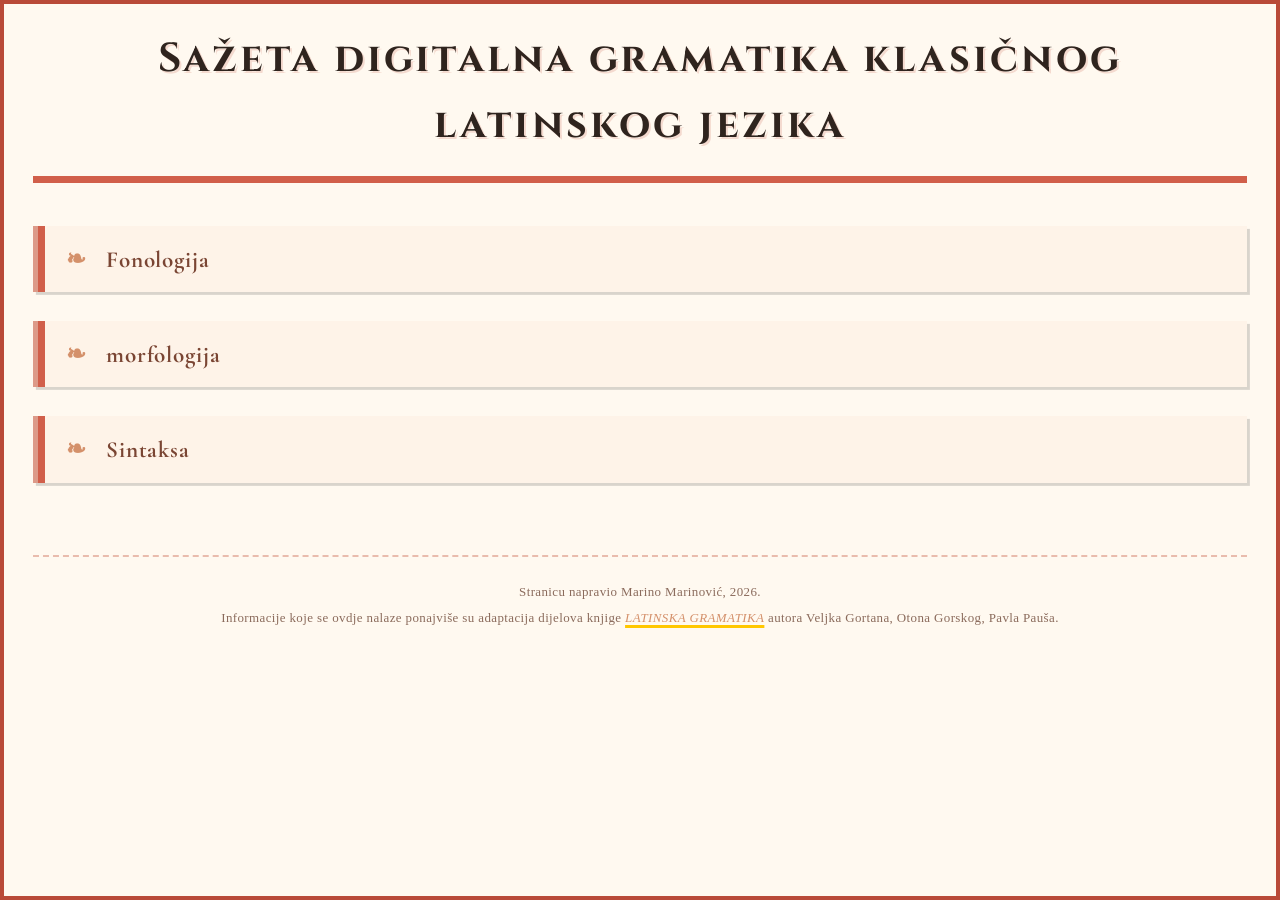
<file: html_latgram.html>
<!DOCTYPE html>
<html lang='hr'>
    <head>
        <meta charset='utf-8'>
        <meta name='viewport' content='width=device-width, initial-scale=1'>
        <title>Sažeta digitalna gramatika klasičnog latinskog jezika</title>
        <link rel='stylesheet' href='styles_latgram.css'>
    </head>
    <body>
        <h1>Sažeta digitalna gramatika klasičnog latinskog jezika</h1>
        <details>
            <summary>Fonologija</summary>
            <details>
                <summary>glasovi</summary>
                <ul>
                    <li>&ensp;Glasovi latinskog jezika mogu se podijeliti u tri općenite kategorije:<br>&ensp;&ensp;• vokali<br>&ensp;&ensp;• dvoglasi<br>&ensp;&ensp;• konsonanti</li>
                    <li>&ensp;Vokali su: <i>ă</i> <i>ā</i> <i>ĕ</i> <i>ē</i> <i>ĭ</i> <i>ī</i> <i>ŏ</i> <i>ō</i> <i>ŭ</i> <i>ū</i> <i>y̆</i> <i>ȳ</i></li>
                    <li>&ensp;Vokali se ne razlikuju samo kvantitetom, već se pretpostavlja kako je postojala i kvalitativna razlika među kratkim i dugim varijantama glasova.</li>
                    <li>&ensp;Niti <i>y̆</i> ni <i>ȳ</i> nisu autohtoni fonemi latinskog jezika; nastali su uslijed kontakta s Helenima i njihovim jezikom.</li>
                    <li>&ensp;Dvoglasi latinskog jezika su: <i>ae</i> <i>au</i> <i>ei</i> <i>eu</i> <i>oe</i> <i>ui</i></li>
                    <li>&ensp;Svi dvoglasi su uvijek dugi.</li>
                    <li>&ensp;Konsonanti su:<br>&ensp;&ensp;• poluglasi <i>i̯</i> (piše se kao <i>j</i> ili <i>i</i>) <i>u̯</i> (piše se kao <i>v</i> ili <i>u</i>)<br>&ensp;&ensp;• likvide <i>r</i> <i>l</i><br>&ensp;&ensp;• frikativi <i>f</i> <i>s</i> <i>z</i> <i>h</i><br>&ensp;&ensp;• nazali <i>m</i> <i>n</i><br>&ensp;&ensp;• eksplozivi <br>&ensp;&ensp;&ensp;- usneni <i>p</i> <i>pʰ</i> <i>b</i><br>&ensp;&ensp;&ensp;- zubneni <i>t</i> <i>tʰ</i> <i>d</i><br>&ensp;&ensp;&ensp;- grleni <i>k/c/q</i> <i>kʰ</i> <i>g</i></li>
                    <li>&ensp;Isto kao s vokalima <i>y̆</i> i <i>ȳ</i>, frikativ <i>z</i> te eksplozivni konsonanti <i>pʰ</i> <i>tʰ</i> <i>kʰ</i> (najvjerojatnije) su proizašli iz kontakta s grčkim jezikom i nalaze se (skoro isključivo) u grčkim posuđenicama</li>
                    <li>&ensp;U latinskom pismu, unatoč tomu što posjeduje tri znaka s kojima se može označiti bezvučni grleni ploziv, sva prezentiraju u srži isti glas, no dolaze u različitim kontekstima.</li>
                </ul>
            </details>
            <details>
                <summary>kvantiteta sloga</summary>
                <ul>
                    <li>&ensp;U klasičnom latinskom jeziku slog može biti ili dug ili kratak.</li>
                    <li>&ensp;Za označavanje dugoga sloga koristi se dijakritika <i>¯</i> a kratkog <i>˘</i>.</li>
                    <li>&ensp;Slog može biti dug na dva načina: po <i>prirodi</i> i po <i>položaju</i>.</li>
                    <li>&ensp;Slog je po <i>prirodi</i> dug ako sadrži dvoglas ili dugi vokal.</li>
                    <li>&ensp;Slog je po <i>položaju</i> dug ako sadrži kratki vokal za kojim slijede dva ili više konsonanata ili barem jedan znak koji označava dvostruki konsonant (<i>x</i> te <i>z</i>).</li>
                    <li>&ensp;Kada kratki vokal slijede dva konsonanta prvi od kojih je bezvučni ili zvučni eksploziv a drugi likvida, slog u poeziji može biti dug, no u prozi je kratak.</li>
                </ul>
            </details>
            <details>
                <summary>naglasak</summary>
                <ul>
                    <li>&ensp;Ako riječ ima samo dva sloga, naglasak je uvijek na pretposljednjem slogu.</li>
                    <li>&ensp;Ako riječ ima tri ili više slogova, naglasak može biti na pretposljednjem slogu ili pak trećem od kraja.</li>
                    <li>&ensp;Kod riječi s tri ili više slogova, naglasak će padati na pretposljednji slog ako je on dug. U slučaju da je on kratak, bit će na trećem od kraja.</li>
                    <li>&ensp;U slučajevima gdje je riječ spojena s enklitikom <i>-que</i>, <i>-ne</i>, <i>-ve</i>, naglasak uvijek stoji na slogu pred enklitikom.</li>
                    <li>&ensp;Postoje riječi koje imaju naglasak na zadnjem slogu, no takva situacija nije ni rasprostranjena niti produktivna, a poglavito je proizvod glasovnih ispadanja.</li>
                </ul>
            </details>
        </details>
        <details>
            <summary>morfologija</summary>
            <details>
                <summary>vrste riječi</summary>
                <ul>
                    <li>&ensp;Latinski jezik ima devet vrsta riječi, koje se mogu podijeliti u dvije makrokategorije:<br>&ensp;&ensp;• promjenjive vrste riječi:<br>&ensp;&ensp;&ensp;- imenice<br>&ensp;&ensp;&ensp;- pridjevi<br>&ensp;&ensp;&ensp;- zamjenice<br>&ensp;&ensp;&ensp;- glagoli<br>&ensp;&ensp;&ensp;- brojevi<br>&ensp;&ensp;• nepromjenjive vrste riječi:<br>&ensp;&ensp;&ensp;-veznici<br>&ensp;&ensp;&ensp;-prijedlozi<br>&ensp;&ensp;&ensp;-prilozi<br>&ensp;&ensp;&ensp;-uzvici</li>
                    <li>&ensp;Promjenjive riječi mogu se <i>deklinirati</i> ili <i>konjugirati</i>; sve promjenjive riječi osim glagola se <i>dekliniraju</i>, a glagoli <i>konjugiraju</i>.</li>
                    <li>&ensp;Riječi podložne dekliniranju posjeduju kategorije:<br>• roda<br>• broja<br>• padeža</li>
                    <li>&ensp;Postoje tri roda u latinskom jeziku:<br>• muški<br>• ženski<br>• neutrum (ni muški ni ženski)</li>
                    <li>&ensp;Rod imenice može biti <i>gramatički</i> (po njenom završetku u nominativu) ili <i>prirodni</i> (s obzirom na značenje).</li>
                    <li>&ensp;<i>Substantiva communia</i> nazivaju se imenice s jednakim oblikom i za muški i ženski rod.</li>
                    <li>&ensp;<i>Substantiva mobilia</i> su imenice istog oblika no različitog završetka za muški i ženski rod.</li>
                    <li>&ensp;Nazivi životinja mogu imati (najčešće i imaju) različite oblike za mužjaka i žensku, no može postojati jedna zajednička imenica.</li>
                    <li>&ensp;Postoje dva broja:<br>• jednina<br>• množina</li>
                    <li>&ensp;Padeži latinskoga jezika su:<br>• nominativ<br>• vokativ<br>• akuzativ<br>• genitiv<br>• dativ<br>• ablativ</li>
                    <li>&ensp;<i>Indeclinabilia</i> su riječi neutrum roda koje, iako spadaju u kategoriju promjenjivih riječi, ne daju se deklinirati.</li>
                </ul>
            </details>
            <details>
                <summary>osnova i nastavak</summary>
                <ul>
                    <li>&ensp;Riječi podložne dekliniranju mogu se razdvojiti na dva dijela — <i>osnovu</i> i <i>nastavak</i>.</li>
                    <li>&ensp;<i>Osnova</i> je nepromjenjivi dio riječi na koji se <i>nastavci</i> dodaju ovisno o potrebi.</li>
                    <li>&ensp;Kada osnova završava na vokal, doći će do spajanja s vokalom nastavka.</li>
                </ul>
            </details>
            <details>
                <summary>imenice</summary>
                <details>
                    <summary>I. deklinacija (a deklinacija)</summary>
                    <ul>
                        <li>&ensp;Primjer I. deklinacije: <a href='https://en.wiktionary.org/wiki/natura#Declension' target='_blank'><i>natura</i></a>.</li>
                        <li>&ensp;Imenice I. deklinacije ženskog su roda, ali ta pravilnost se zanemaruje kada je u pitanju <i>prirodni</i> rod, te su tada muškog roda; primjera radi — <i>Sequana</i> i <i>Arsia</i>, <i>agricola</i> i <i>poeta</i>.</li>
                        <li>&ensp;Arhaični genitiv množine na <i>-um</i> umjesto uobičajenog <i>-arum</i> u I. deklinaciji imaju posuđenice <i>amphora</i> i <i>drachma</i>.</li>
                    </ul>
                </details>
                <details>
                    <summary>II. deklinacija (o deklinacija)</summary>
                    <ul>
                        <li>&ensp;Primjer II. deklinacije riječi na <i>-us</i> (uglavnom muškog roda): <a href='https://en.wiktionary.org/wiki/gladius#Declension_2' target='_blank'><i>gladius</i></a>.</li>
                        <li>&ensp;Primjer II. deklinacije riječi na <i>-um</i> (riječi neutrum roda): <a href='https://en.wiktionary.org/wiki/oppidum#Declension' target='_blank'><i>oppidum</i></a>.</li>
                        <li>&ensp;Primjer II. deklinacije riječi na <i>-er</i> (riječi muškog roda): <a href='https://en.wiktionary.org/wiki/vir#Declension_2' target='_blank'><i>vir</i></a>.</li>
                        <li>&ensp;Iako većina imenica na <i>-er</i> gubi vokal od završetka, nekolicina ga zadržava.</li>
                        <li>&ensp;Riječi <i>filius</i> i <i>genius</i> te vlastita imena koja završavaju na <i>-ius</i>, <i>-aius</i> i <i>-eius</i> imaju vokativ singulara na <i>-i</i>.</li>
                        <li>&ensp;Imenice II. deklinacije <i>faber</i>, <i>socius</i>, <i>nummus</i>, <i>denarius</i>, <i>sestertius</i>, <i>modius</i>, <i>triumvir</i> i <i>decemvir</i> imaju arhaični završetak genitiva plurala <i>-um</i>.</li>
                        <li>&ensp;Imena naroda nerijetko također imaju nastavak genitiva množine na <i>-um</i>.</li>
                        <li>&ensp;Imenice II. deklinacije koje su ženskog roda jesu: <i>humus</i>, <i>alvus</i>, <i>colus</i>, <i>vannus</i>, <i>atomus</i>, <i>dialectus</i>, <i>diphthongus</i>, <i>paragraphus</i>.</li>
                        <li>&ensp;Imenice II. deklinacije koje su neutrum roda sa završetkom <i>-us</i> jesu: <i>vulgus</i>, <i>pelagus</i>, <i>virus</i>. Sve imaju oblike isključivo za jedninu.</li>
                    </ul>
                </details>
                <details>
                    <summary>III. deklinacija</summary>
                    <details>
                        <summary>konsonantske osnove</summary>
                        <ul>
                            <li>&ensp;Konsonantske osnove završavaju na neki od sljedećih konsonanata:<br>&ensp;&ensp;• likvide<br>&ensp;&ensp;• nazale<br>&ensp;&ensp;• frikativ <i>s</i><br>&ensp;&ensp;• <i>neaspirirane</i> eksplozive</li>
                            <li>&ensp;Imenice konsonantskih osnova muškog roda završavaju na:<br>&ensp;&ensp;• -or/-oris (nominativ jednine/genitiv jednine)<br>&ensp;&ensp;• -os/-oris<br>&ensp;&ensp;• -o/-onis<br>&ensp;&ensp;• -er/-eris<br>&ensp;&ensp;• -es/-itis<br>&ensp;&ensp;• -ex/-icis</li>
                            <li>&ensp;Imenice konsonantskih osnova ženskog roda završavaju na:<br>&ensp;&ensp;• -as/-atis<br>&ensp;&ensp;• -aus/-audis<br>&ensp;&ensp;• -us/-utis<br>&ensp;&ensp;• -us/-udis<br>&ensp;&ensp;• -x/-cis<br>&ensp;&ensp;• -x/-gis<br>&ensp;&ensp;• -do/-dinis<br>&ensp;&ensp;• -go/-ginis<br>&ensp;&ensp;• -io/-ionis</li>
                            <li>&ensp;Imenice konsonantskih osnova neutrum roda završavaju na:<br>&ensp;&ensp;• -us/-oris<br>&ensp;&ensp;• -us/-eris<br>&ensp;&ensp;• -ur/-oris<br>&ensp;&ensp;• -ur/-uris<br>&ensp;&ensp;• -c<br>&ensp;&ensp;• -n<br>&ensp;&ensp;• -t<br>&ensp;&ensp;• -l</li>
                            <li>&ensp;Primjer dviju muških riječi konsonantskih osnova (-or/-oris i -ex/-icis): <a href='https://en.wiktionary.org/wiki/actor#Declension' target='_blank'><i>actor</i></a> <a href='https://en.wiktionary.org/wiki/pontifex#Declension' target='_blank'><i>pontifex</i></a>.</li>
                            <li>&ensp;Primjer dviju ženskih riječi konsonantskih osnova (-us/-utis i -x/-cis): <a href='https://en.wiktionary.org/wiki/virtus#Declension' target='_blank'><i>virtus</i></a> <a href='https://en.wiktionary.org/wiki/pax#Declension' target='_blank'><i>pax</i></a>.</li>
                            <li>&ensp;Primjer dviju riječi neutrum roda konsonantskih osnova (-us/-oris i -c): <a href='https://en.wiktionary.org/wiki/corpus#Declension_2' target='_blank'><i>corpus</i></a> <a href='https://en.wiktionary.org/wiki/lac#Declension' target='_blank'><i>lac</i></a>.</li>
                        </ul>
                    </details>
                    <details>
                        <summary>i osnove</summary>
                        <ul>
                            <li>&ensp;Imenice i osnova su one koje:<br>&ensp;&ensp;• završavaju na <i>-is</i> ili <i>-es</i> te imaju jednak broj slogova u nominativu i genitivu jednine<br>&ensp;&ensp;• ispred genitivnog završetka <i>-is</i> imaju dva ili više konsonanata<br>&ensp;&ensp;• završavaju na <i>-al</i>, <i>-ar</i>, <i>-e</i></li>
                            <li>&ensp;Primjeri za svaku od tri navedene kategorije: <a href='https://en.wiktionary.org/wiki/civis#Declension_2' target='_blank'><i>civis</i></a> <a href='https://en.wiktionary.org/wiki/imber#Declension' target='_blank'><i>imber</i></a> <a href='https://en.wiktionary.org/wiki/exemplar#Declension' target='_blank'><i>exemplar</i></a>.</li>
                        </ul>
                    </details>
                    <details>
                        <summary>odabrane specifičnosti III. deklinacije</summary>
                        <ul>
                            <li>&ensp;Određene imenice i osnova zadržavaju stariji nastavak <i>-im</i> u akuzativu jednine te <i>-i</i> u ablativu singulara; neke od njih su <i>turris</i>, <i>febris</i>, <i>securis</i>, <i>Tiberis</i>, <i>Neapolis</i> itd.</li>
                            <li>&ensp;Neke imenice koje obično imaju završetke u akuzativu jednine na <i>-em</i> te ablativu singulara na <i>-e</i> mogu nekada imati starije završetke.</li>
                            <li>&ensp;Neke imenice kojima se broj slogova razlikuje među nominativom i genitivom jednine imaju završetak plurala na <i>-ium</i> umjesto <i>-um</i>; na primjer, <i>mus</i>, <i>fraus</i>, <i>penates</i>.</li>
                            <li>&ensp;S druge strane, neke imenice kojima se broj slogova u nominativu i genitivu singulara slaže imaju završetak plurala na <i>-um</i> umjesto <i>-ium</i>; na primjer, <i>canis</i>, <i>pater</i>, <i>vates</i>.</li>
                            <li>&ensp;Postoje i one imenice koje mogu imati nastavak plurala i na <i>-um</i> i <i>-ium</i>; na primjer, <i>mensis</i> te <i>parens</i>.</li>
                            <li>&ensp;Neke imenice III. deklinacije imaju posebne deklinacije.</li>
                            <li>&ensp;Postoji znatan niz imenica III. deklinacije koje su izuzeci u pravilima rodova.</li>
                        </ul>
                    </details>
                </details>
                <details>
                    <summary>IV. deklinacija</summary>
                    <ul>
                        <li>&ensp;Imenice IV. deklinacije završavaju na <i>-us</i> ili <i>-u</i> u nominativu jednine. Genitiv jednine im završava na <i>-us</i>.</li>
                        <li>&ensp;Imenice IV. deklinacije općenito su muškog ili neutrum roda. Muške imenice završavaju na <i>-us</i>, a neutrum roda na <i>-u</i>.</li>
                        <li>&ensp;Neke imenice na <i>-us</i> ženskog su roda; na primjer, <i>domus</i> i <i>manus</i>.</li>
                        <li>&ensp;Primjer dviju imenica IV. deklinacije, prva od kojih je muškog a druga neutrum roda: <a href='https://en.wiktionary.org/wiki/senatus#Declension' target='_blank'><i>senatus</i></a> <a href='https://en.wiktionary.org/wiki/cornu#Declension' target='_blank'><i>cornu</i></a>.</li>
                        <li>&ensp;Neke imenice IV. deklinacije imaju dativ te ablativ množine koji završavaju na starije <i>-ubus</i> umjesto uobičajenog <i>-ibus</i>:<br>&ensp;&ensp;• dvosložne imenice na <i>-cus</i><br>&ensp;&ensp;• <i>partus</i>, <i>artus</i>, <i>tribus</i></li>
                        <li>&ensp;Dvije imenice — <i>portus</i> te <i>veru</i> — mogu imati i stariji i noviji oblik dativa te ablativa množine.</li>
                        <li>&ensp;Važna imenica IV. deklinacije <i>domus</i> standardno tvori ablativ jednine i akuzativ množine te nekada i genitiv množine iz osnove <i>domo-</i> po II. deklinaciji.</li>
                    </ul>
                </details>
                <details>
                    <summary>V. deklinacija</summary>
                    <ul>
                        <li>&ensp;Imenice V. deklinacije ženskog su roda.</li>
                        <li>&ensp;Muškog roda samo su <i>dies</i> (ona može biti ženskog roda kada se misli na specifičan dan) i <i>meridies</i>.</li>
                        <li>&ensp;Primjer imenice V. deklinacije: <a href='https://en.wiktionary.org/wiki/dies#Declension' target='_blank'><i>dies</i></a>.</li>
                    </ul>
                </details>
                <details>
                    <summary>iznimke</summary>
                    <ul>
                        <li>&ensp;Kako je već bilo spomenuto, neke imenice i pridjevi ne mogu se deklinirati te se nazivaju <i>indeclinabilia</i>. To su imenice <i>mane</i>, <i>fas</i>, <i>nefas</i> i pridjevi <i>frugi</i>, <i>quot</i>, <i>tot</i>, <i>nequam</i>.</li>
                        <li>&ensp;<i>Defektivnim imenicama</i> može nedostajati:<br>&ensp;&ensp;• jednina ili množina<br>&ensp;&ensp;• neki od padeža</li>
                        <li>&ensp;<i>Substantiva abundantia</i> su imenice koje:<br>&ensp;&ensp;• se dekliniraju po različitim deklinacijama — <i>heteroclita</i><br>&ensp;&ensp;• u množini imaju drugačiji rod nego u jedninu ili im množina ima dva roda — <i>heterogenea</i></li>
                    </ul>
                </details>
            </details>
            <details>
                <summary>pridjevi</summary>
                <details>
                    <summary>I. i II. deklinacija</summary>
                    <ul>
                        <li>&ensp;Velik broj latinskih pridjeva pripada I. i II. deklinaciji, završavajući na <i>-us/-er</i> u muškom rodu, <i>-a</i> u ženskom, u neutrumu na <i>-um</i>.</li>
                        <li>&ensp;Primjeri dekliniranja ovih pridjeva su: <a href='https://en.wiktionary.org/wiki/albus#Declension' target='_blank'><i>albus</i></a>, <a href='https://en.wiktionary.org/wiki/pulcher#Declension' target='_blank'><i>pulcher</i></a>.</li>
                    </ul>
                </details>
                <details>
                    <summary>III. deklinacija</summary>
                    <ul>
                        <li>&ensp;Pridjevi III. deklinacije u nominativu jednine mogu imati <i>jedan</i>, <i>dva</i> (<i>-is</i>, <i>-e</i>) ili <i>tri</i> (<i>-er</i>, <i>-is</i>, <i>-e</i>) završetka.</li>
                        <li>&ensp;Primjeri pridjeva po broju završetaka onako kako su iznad navedeni: <a href='https://en.wiktionary.org/wiki/prudens#Declension' target='_blank'><i>prudens</i></a>, <a href='https://en.wiktionary.org/wiki/levis#Declension' target='_blank'><i>levis</i></a>, <a href='https://en.wiktionary.org/wiki/celer#Declension_2' target='_blank'><i>celer</i></a>.</li>
                        <li>&ensp;Iako pridjevi III. deklinacije poglavito pripadaju i osnovama, neki se dekliniraju kao konsonantske osnove. Stoga:<br>&ensp;&ensp;• umjesto <i>-i</i> u ablativu jednine imaju <i>-e</i><br>&ensp;&ensp;• umjesto <i>-ia</i> u nominativu, akuzativu, vokativu množine srednjeg roda imaju <i>-a</i><br>&ensp;&ensp;• umjesto <i>-ium</i> u genitivu množine imaju <i>-um</i></li>
                        <li>&ensp;Primjeri takvih pridjeva su: <a href='https://en.wiktionary.org/wiki/princeps#Declension' target='_blank'><i>princeps</i></a>, <a href='https://en.wiktionary.org/wiki/vetus#Declension' target='_blank'><i>vetus</i></a>, <a href='https://en.wiktionary.org/wiki/sospes#Declension' target='_blank'><i>sospes</i></a>.</li>
                    </ul>
                </details>
            </details>
            <details>
                <summary>glagoli</summary>
                <ul>
                    <li>&ensp;Glagoli u latinskom jeziku imaju:<br>&ensp;&ensp;• lice<br>&ensp;&ensp;&ensp;- prvo<br>&ensp;&ensp;&ensp;- drugo<br>&ensp;&ensp;&ensp;- treće<br>&ensp;&ensp;• broj<br>&ensp;&ensp;&ensp;- jedninu<br>&ensp;&ensp;&ensp;- množinu<br>&ensp;&ensp;• vid<br>&ensp;&ensp;&ensp;- aktiv<br>&ensp;&ensp;&ensp;- pasiv<br>&ensp;&ensp;• vrijeme<br>&ensp;&ensp;&ensp;- prezent<br>&ensp;&ensp;&ensp;- imperfekt<br>&ensp;&ensp;&ensp;- futur I.<br>&ensp;&ensp;&ensp;- perfekt <br>&ensp;&ensp;&ensp;- pluskvamperfekt<br>&ensp;&ensp;&ensp;- futur II.<br>&ensp;&ensp;• način<br>&ensp;&ensp;&ensp;- indikativ<br>&ensp;&ensp;&ensp;- konjunktiv<br>&ensp;&ensp;&ensp;- imperativ</li>
                    <li>&ensp;Latinski jezik posjeduje još i <i>glagolske imenice</i> (infinitiv, gerund, supin) te <i>glagolske pridjeve</i> (particip, gerundiv).</li>
                    <li>&ensp;Glagole se da dijeliti po određenosti u <i>određene glagole</i> te <i>neodređene glagole</i>; dok god je oblik glagola bilo što osim <i>glagolske imenice</i> ili <i>glagolskog pridjeva</i> određen je.</li>
                    <li>&ensp;Svi glagolski oblici tvore se iz <i>glagolskih osnova</i>, koje se daju dijeliti ovako:<br>&ensp;&ensp;• prezentske<br>&ensp;&ensp;&ensp;- indikativ i konjunktiv prezenta i imperfekta<br>&ensp;&ensp;&ensp;- futur I.<br>&ensp;&ensp;&ensp;- imperativ<br>&ensp;&ensp;&ensp;- infinitiv prezenta<br>&ensp;&ensp;&ensp;- particip prezenta aktivnog<br>&ensp;&ensp;&ensp;- gerund<br>&ensp;&ensp;&ensp;- gerundiv<br>&ensp;&ensp;• perfektne<br>&ensp;&ensp;&ensp;- aktivni indikativ i konjunktiv perfekta i pluskvamperfekta<br>&ensp;&ensp;&ensp;- aktivni futur II.<br>&ensp;&ensp;&ensp;- aktivni infinitiv perfekta<br>&ensp;&ensp;• participske <br>&ensp;&ensp;&ensp;- pasivni indikativ i konjunktiv perfekta i pluskvamperfekta<br>&ensp;&ensp;&ensp;- pasivni futur II.<br>&ensp;&ensp;&ensp;- pasivni infinitiv perfekta<br>&ensp;&ensp;&ensp;- particip perfekta pasivnog<br>&ensp;&ensp;&ensp;- particip futura aktivnog<br>&ensp;&ensp;&ensp;- infinitiv futura aktivnog<br>&ensp;&ensp;&ensp;- infinitiv futura pasivnog<br>&ensp;&ensp;&ensp;- supin</li>
                    <li>&ensp;Latinski jezik razlikuje četiri konjugacije. Diferencira ih se vrlo jednostavno po završetku infinitiva prezenta aktivnoga:<br>&ensp;&ensp;• I. → am<i>āre</i><br>&ensp;&ensp;• II. → deb<i>ēre</i><br>&ensp;&ensp;• III. → em<i>ĕre</i><br>&ensp;&ensp;• IV. → sent<i>īre</i></li>
                    <li>&ensp;Glagoli u latinskome jeziku mogu se bitno razlikovati s obzirom na to kako završavaju u prvom licu singulara indikativa perfekta aktivnog:<br>&ensp;&ensp;• <i>-vi</i> (sve konjugacije)<br>&ensp;&ensp;• <i>-ui</i> (sve konjugacije)<br>&ensp;&ensp;• <i>-si</i> (sve konjugacije osim I)<br>&ensp;&ensp;• <i>-i</i> (III. konjugacija i IV. konjugacija ali s otezanjem osnovnog vokala)</li>
                    <li>&ensp;Osim toga, neki glagoli u perfektu prolaze kroz <i>reduplikaciju</i> (I., II., III. konjugacija) te <i>otezanje osnovnog vokala</i> (I. i II. konjugacija).</li>
                    <li>&ensp;Nemaju svi glagoli perfekt (III. i IV. konjugacija).</li>
                    <li>&ensp;Primjeri glagola I., II., III. te IV. konjugacije, navedeni tim redom: <a href='https://en.wiktionary.org/wiki/amo#Conjugation' target='_blank'><i>amo</i></a> <a href='https://en.wiktionary.org/wiki/debeo#Conjugation' target='_blank'><i>debeo</i></a> <a href='https://en.wiktionary.org/wiki/duco#Conjugation' target='_blank'><i>duco</i></a> <a href='https://en.wiktionary.org/wiki/audio#Conjugation' target='_blank'><i>audio</i></a>.</li>
                    <li>&ensp;Takozvani <i>inhoativni glagoli</i> dio su III. konjugacije i završavaju na <i>-sco</i>. Označavaju pretežito početak neke radnje ili nekog stanja te se mogu dijeliti na <i>korijenske</i> (<i>-sco</i> se dodaje direktno na glagolski korijen i nemaju inhoativno značenje) i na <i>izvedene</i> (zadržavaju inhoativno značenje). Na primjer, <i>disco</i>, <i>adolesco</i>, <i>duresco</i>.</li>
                    <li>&ensp;<i>Deponentni glagoli</i> su oni koji imaju samo pasivne glagolske oblike no aktivno značenje. Na primjer, <i>loquor</i>, <i>sequor</i>, <i>polliceor</i>, <i>hortor</i>.</li>
                    <li>&ensp;<i>Semideponentni glagoli</i> su oni kojima perfekt, pluskvamperfekt, futur II. imaju pasivne oblike kojima je značenje aktivno, no oblici prezentske osnove imaju aktivno značenje.</li>
                    <li>&ensp;<i>Nepotpuni glagoli</i> nemaju sve oblike. Na primjer, <i>odi</i>, <i>memini</i>, <i>aio</i>, <i>quaeso</i>, <i>coepi</i>.</li>
                    <li>&ensp;<i>Defektivni glagoli</i> imaju oblike za treće lice singulara te infinitiva. Za sve svrhe može se reći kako nemaju subjekta ili ga ne moraju imati. Dijele se na <i>prave</i> (dolaze isključivo kao bezlični) i <i>neprave</i>.</li>
                    <li>&ensp;<i>Pravi defektivni glagoli</i> označavaju<br>&ensp;&ensp;• prirodnu pojavu (<i>pluit</i>, <i>tonat</i>, <i>ningit</i>...)<br>&ensp;&ensp;• emocionalno stanje (<i>pudet</i>, <i>piget</i>, <i>taedet</i>...)<br>&ensp;&ensp;• stvari koje treba uraditi (<i>decet</i>, <i>licet</i>, <i>libet</i>...)</li>
                    <li>&ensp;Malen broj glagola III. konjugacije završavaju na <i>-io</i>. Oni se u oblicima napravljenima iz prezentske glagolske osnove konjugiraju dijelom po III., a dijelom po IV konjugaciji.</li>
                    <li>&ensp;Primjer glagola III. konjugacije na <i>-io</i>: <a href='https://en.wiktionary.org/wiki/facio#Conjugation' target='_blank'><i>facio</i></a>.</li>
                    <li>&ensp;Neki važni glagoli u latinskome jeziku imaju vrlo neregularne konjugacije: <a href='https://en.wiktionary.org/wiki/sum#Conjugation' target='_blank'><i>sum</i></a>, <a href='https://en.wiktionary.org/wiki/possum#Conjugation' target='_blank'><i>possum</i></a>, <a href='https://en.wiktionary.org/wiki/fero#Conjugation' target='_blank'><i>fero</i></a>, <a href='https://en.wiktionary.org/wiki/volo#Conjugation' target='_blank'><i>volo</i></a>, <a href='https://en.wiktionary.org/wiki/eo#Conjugation' target='_blank'><i>eo</i></a>, <a href='https://en.wiktionary.org/wiki/fio#Conjugation' target='_blank'><i>fio</i></a>, <a href='https://en.wiktionary.org/wiki/edo#Conjugation' target='_blank'><i>edo</i></a>.</li>
                </ul>
            </details>
            <details>
                <summary>veznici</summary>
                <ul>
                    <li>&ensp;Veznici povezuju dvije riječi ili rečenice. U latinskom jeziku mogu se dijeliti na:<br>&ensp;&ensp;• <i>nezavisne</i><br>&ensp;&ensp;• <i>zavisne</i></li>
                    <li>&ensp;<i>Nezavisni veznici</i> povezuju dvije riječi ili usporedne rečenice, a <i>zavisni veznici</i> spajaju glavnu i zavisnu rečenicu.</li>
                    <li>&ensp;<i>Nezavisni</i> se mogu dijeliti ovako:<br>&ensp;&ensp;• sastavni<br>&ensp;&ensp;&ensp;- <i>et</i>, <i>ac</i>, <i>atque</i>, <i>-que</i>, <i>etiam</i>, <i>quoque</i>, <i>neque</i>, <i>nec</i>, <i>ne – quidem</i><br>&ensp;&ensp;• rastavni<br>&ensp;&ensp;&ensp;- <i>vel</i>, <i>-ve</i>, <i>aut</i>, <i>sive</i>, <i>-seu</i><br>&ensp;&ensp;• suprotni<br>&ensp;&ensp;&ensp;- <i>sed</i>, <i>autem</i>, <i>vero</i>, <i>verum</i>, <i>at</i>, <i>atqui</i>, <i>tamen</i><br>&ensp;&ensp;• uzročni<br>&ensp;&ensp;&ensp;- <i>nam</i>, <i>namque</i>, <i>enim</i>, <i>etenim</i><br>&ensp;&ensp;• zaključni<br>&ensp;&ensp;&ensp;- <i>itaque</i>, <i>ergo</i>, <i>igitur</i>, <i>proinde</i></li>
                    <li>&ensp;<i>Zavisni veznici</i> usko su vezani za sintaksu zavisnih rečenica te mnogobrojni. Najbolje je razmatrati ih ovisno o kontekstu i specifičnoj situaciji u kojoj se pojavljuju.</li>
                </ul>
            </details>
            <details>
                <summary>zamjenice</summary>
                <details>
                    <summary>osobne</summary>
                    <ul>
                        <li>&ensp;Osobne zamjenice su: <a href='https://en.wiktionary.org/wiki/ego#Declension_4' target='_blank'><i>ego (1.l.jd.)</i></a>, <a href='https://en.wiktionary.org/wiki/tu#Declension_5' target='_blank'><i>tu (2.l.jd.)</i></a>, <a href='https://en.wiktionary.org/wiki/nos#Declension_3' target='_blank'><i>nos (1.l.mn.)</i></a>, <a href='https://en.wiktionary.org/wiki/vos#Declension_3' target='_blank'><i>vos (2.l.jd.)</i></a>.</li>
                        <li>&ensp;Ne postoje posebni oblici za treće lice, stoga se za tu svrhu koriste oblici pokazne zamjenice <i>is</i> <i>ea</i> <i>id</i>.</li>
                        <li>&ensp;Kada prijedlog <i>cum</i> dolazi s ablativom osobne zamjenice, pišu se zajedno: <i>mecum</i>, <i>tecum</i>, <i>nobiscum</i>, <i>vobiscum</i>.</li>
                        <li>&ensp;Na osobne zamjenice mogu se spojiti <i>-met</i> (ego, nos, vos) i <i>-te</i> (tu) za naglašavanje iste.</li>
                        <li>&ensp;Latinski jezik posjeduje i povratnu osobnu zamjenicu koja se koristi isključivo za treće lice singulara i plurala (s povratnim značenjem se za druga lica koriste obične osobne zamjenice).</li>
                        <li>&ensp;Ta zamjenica nema nominativ, a deklinacija joj glasi: <i>sui</i> (genitiv), <i>sibi</i> (dativ), <i>se</i> (akuzativ i ablativ).</li>
                        <li>&ensp;Povratnoj posvojnoj zamjenici se oblici također mogu pojačati s <i>-met</i> (sui, sibi), no <i>se</i> koristi <i>-se</i>.</li>
                    </ul>
                </details>
                <details>
                    <summary>posvojne</summary>
                    <ul>
                        <li>&ensp;Posvojne zamjenice dekliniraju se poput pridjeva I. i II. deklinacije te glase: <a href='https://en.wiktionary.org/wiki/meus#Declension' target='_blank'><i>meus</i></a>, <a href='https://en.wiktionary.org/wiki/tuus#Declension_3' target='_blank'><i>tuus</i></a>, <a href='https://en.wiktionary.org/wiki/noster#Declension' target='_blank'><i>noster</i></a>, <a href='https://en.wiktionary.org/wiki/vester#Declension' target='_blank'><i>vester</i></a>.</li>
                        <li>&ensp;I posvojne zamjenice se služe s <i>is</i> <i>ea</i> <i>id</i> za tvorbu trećeg lica; <i>eius</i> za muško i žensko jednine, a <i>eorum</i> i <i>earum</i> za muško i žensko množine.</li>
                        <li>&ensp;Povratna posvojna zamjenica je <i>suus</i>. Također se odnosi samo na treće lice.</li>
                    </ul>
                </details>
                <details>
                    <summary>odnosne</summary>
                    <ul>
                        <li>&ensp;Daleko najvažnija od njih je: <a href='https://en.wiktionary.org/wiki/qui#Declension' target='_blank'><i>qui</i> <i>quae</i> <i>quod</i></a>.</li>
                        <li>&ensp;Osim nje, postoje neke koje se može nazvati općenitima ili neodređenima:<br>&ensp;&ensp;• <a href='https://en.wiktionary.org/wiki/quicumque#Declension' target='_blank'><i>quicumque</i> <i>quaecumque</i> <i>quodcumque</i></a><br>&ensp;&ensp;• <a href='https://en.wiktionary.org/wiki/quisquis#Declension' target='_blank'><i>quisquis</i> <i>quidquid</i></a></li>
                    </ul>
                </details>
                <details>
                    <summary>upitne</summary>
                    <ul>
                        <li>&ensp;Upisne zamjenice u latinskom su:<br>&ensp;&ensp;• <i>quis</i> <i>quid</i><br>&ensp;&ensp;• <i>qui</i> <i>quae</i> <i>quod</i><br>&ensp;&ensp;• <i>uter</i> <i>utra</i> <i>utrum</i></li>
                        <li>&ensp;<i>Quis</i> i <i>quid</i> koriste se <i>imenički</i>, no <i>qui</i> <i>quae</i> <i>quod</i> upotrebljavaju se pridjevski.</li>
                        <li>&ensp;<i>Quis</i> s imenicom ima značenje <i>koji</i>.</li>
                        <li>&ensp;<i>Qui</i> s imenicom ima značenje <i>kakav</i>.</li>
                    </ul>
                </details>
                <details>
                    <summary>pokazne</summary>
                    <ul>
                        <li>&ensp;Pokazne zamjenice su:<br>&ensp;&ensp;• <a href='https://en.wiktionary.org/wiki/is#Declension' target='_blank'><i>is</i> <i>ea</i> <i>id</i></a><br>&ensp;&ensp;• <a href='https://en.wiktionary.org/wiki/ille#Declension_2' target='_blank'><i>ille</i> <i>illa</i> <i>illud</i></a><br>&ensp;&ensp;• <a href='https://en.wiktionary.org/wiki/hic#Declension' target='_blank'><i>hic</i> <i>haec</i> <i>hoc</i></a><br>&ensp;&ensp;• <a href='https://en.wiktionary.org/wiki/iste#Declension_2' target='_blank'><i>iste</i> <i>ista</i> <i>istud</i></a><br>&ensp;&ensp;• <a href='https://en.wiktionary.org/wiki/ipse#Declension' target='_blank'><i>ipse</i> <i>ipsa</i> <i>ipsum</i></a><br>&ensp;&ensp;• <a href='https://en.wiktionary.org/wiki/idem#Declension' target='_blank'><i>idem</i> <i>eadem</i> <i>idem</i></a></li>
                    </ul>
                </details>
                <details>
                    <summary>neodređene</summary>
                    <ul>
                        <li>&ensp;Važnije neodređene zamjenice su:<br>&ensp;&ensp;• <a href='https://en.wiktionary.org/wiki/aliquis#Declension' target='_blank'><i>aliquis</i> <i>aliquid</i></a> i <a href='https://en.wiktionary.org/wiki/aliqui#Declension' target='_blank'><i>aliqui</i> <i>aliqua</i> <i>aliquod</i></a><br>&ensp;&ensp;• <a href='https://en.wiktionary.org/wiki/quisque#Declension' target='_blank'><i>quisque</i> <i>quidque</i></a> i <a href='https://en.wiktionary.org/wiki/quisque#Declension' target='_blank'><i>quisque</i> <i>quaeque</i> <i>quodque</i></a><br>&ensp;&ensp;• <a href='https://en.wiktionary.org/wiki/quisquam#Declension' target='_blank'><i>quisquam</i> <i>quidquam/quicquam</i></a> i <a href='https://en.wiktionary.org/wiki/ullus#Declension' target='_blank'><i>ullus</i> <i>ulla</i> <i>ullum</i></a><br>&ensp;&ensp;• <a href='https://en.wiktionary.org/wiki/quilibet#Declension' target='_blank'><i>quilibet</i> <i>quidlibet</i></a> i <a href='https://en.wiktionary.org/wiki/quilibet#Declension' target='_blank'><i>quilibet</i> <i>quaelibet</i> <i>quodlibet</i></a><br>&ensp;&ensp;• <a href='https://en.wiktionary.org/wiki/quidam#Usage_notes' target='_blank'><i>quidam</i> <i>quiddam</i></a> i <a href='https://en.wiktionary.org/wiki/quidam#Declension_2' target='_blank'><i>quidam</i> <i>quaedam</i> <i>quoddam</i></a></li>
                    </ul>
                </details>
                <details>
                    <summary>korelativne</summary>
                    <ul>
                        <li>&ensp;Od korelativnih zamjenica, bitne su: <br>&ensp;&ensp;• <a href='https://en.wiktionary.org/wiki/qualis#Declension' target='_blank'><i>qualis</i></a>-<a href='https://en.wiktionary.org/wiki/talis#Declension' target='_blank'><i>talis</i></a><br>&ensp;&ensp;• <a href='https://en.wiktionary.org/wiki/quantus#Declension' target='_blank'><i>quantus</i></a>-<a href='https://en.wiktionary.org/wiki/tantus#Declension' target='_blank'><i>tantus</i></a><br>&ensp;&ensp;• <i>quot</i>-<i>tot</i></li>
                    </ul>
                </details>
                <details>
                    <summary>defektivne</summary>
                    <ul>
                        <li>&ensp;Latinski jezik ima dvije defektivne zamjenice — <a href='https://en.wiktionary.org/wiki/nemo#Declension' target='_blank'><i>nemo</i></a> i <a href='https://en.wiktionary.org/wiki/nihil#Declension' target='_blank'><i>nihil</i></a>.</li>
                        <li>&ensp;One se nazivaju defektivnima jer u određenim padežima moraju biti nadopunjene drugom riječju, kako je iz deklinacije vidljivo.</li>
                        <li>&ensp;Kada su negirane znače svoju suprotnost: <i>nemo non</i> znači <i>svatko</i> i <i>nihil non</i> znači <i>sve</i>.</li>
                        <li>&ensp;Onda kada negacija pak stoji ispred neke od zamjenica, ona poprima drugačije značenje: <i>non nemo</i> znači <i>netko</i> i <i>non nihil</i> znači <i>nešto</i>.</li>
                    </ul>
                </details>
            </details>
            <details>
                <summary>brojevi</summary>
                <ul>
                    <li>&ensp;U latinskom jeziku može se razlučiti pet vrsta brojeva:<br>&ensp;&ensp;• glavni<br>&ensp;&ensp;• redni<br>&ensp;&ensp;• dijelni<br>&ensp;&ensp;• priložni<br>&ensp;&ensp;• umnožni</li>
                    <li>&ensp;Od glavnih brojeva, deklinirati se daju <i>unus</i>, <i>duo</i>, <i>tres</i>, stotice između brojeva <i>ducenti</i> i <i>nongenti</i>, <i>mille</i></li>
                    <li>&ensp;Redni i dijelni brojevi oblikom su pridjevi, a priložni su oblikom prilozi. Uglavnom su oni svi izvedeni iz glavnih koristeći određene sufikse.</li>
                </ul>
                <details>
                    <summary>glavni brojevi</summary>
                    <ul>
                        <li>&ensp;Glavni brojevi odgovaraju na pitanje <i>"Koliko?"</i></li>
                        <li>&ensp;Deklinacija prva tri glavna broja, broja tristo kao primjera dekliniranja brojeva između dvjesto i devetsto, te tisuću: <a href='https://en.wiktionary.org/wiki/unus#Declension_2' target='_blank'><i>unus</i></a> <a href='https://en.wiktionary.org/wiki/duo#Declension_3' target='_blank'><i>duo</i></a> <a href='https://en.wiktionary.org/wiki/tres#Declension' target='_blank'><i>tres</i></a> <a href='https://en.wiktionary.org/wiki/trecenti#Declension' target='_blank'><i>trecenti</i></a> <a href='https://en.wiktionary.org/wiki/mille#Declension' target='_blank'><i>mille</i></a>.</li>
                        <li>&ensp;Stotice koje se dekliniraju te <i>unus</i> onda kada se koristi u množini, dekliniraju se poput pridjeva I. i II. deklinacije.</li>
                        <li>&ensp;U latinskom se brojevi koji imaju više od jedne znamenke i završavaju brojem osam ili devet, računaju oduzimanjem od desetice koja slijedi → sedecim, septendecim, <i>duodeviginti</i>, <i>undeviginti</i>, viginti, viginti unus...</li>
                        <li>&ensp;Pri pisanju brojeva između dvadeset i jedan te devedeset devet, može doći broj desetice prije jedinice ili jedinice prije desetice uz korištenje sastavnog veznika <i>et</i>; <i>triginta quinque</i> ili <i>quinque et triginta</i>.</li>
                        <li>&ensp;Više o glavnim brojevima s opcijom pregleda deklinacija: <a href='https://en.wikipedia.org/wiki/Latin_numerals#Cardinal_numerals' target='_blank'><i>glavni brojevi</i></a>.</li>
                    </ul>
                </details>
                <details>
                    <summary>redni brojevi</summary>
                    <ul>
                        <li>&ensp;Redni brojevi odgovaraju na pitanje <i>"Koji?/Koja?/Koje?"</i> (po redu)</li>
                        <li>&ensp;Redni brojevi dekliniraju se po shemi trozavršetnih pridjeva <i>-us</i>, <i>-a</i>, <i>-um</i>.</li>
                        <li>&ensp;Unatoč tomu što bi se za redni broj "drugi" u latinskom trebao koristiti <i>secundus</i>, češće je korištenje <i>alter</i>.</li>
                        <li>&ensp;Iako bi se u brojevima poput "tridesetprvi", "pedesetprvi", "sedamdesetprvi" itd. dalo očekivati da se "prvi" piše <i>primus</i> — stoga <i>tricesimus primus</i>, <i>quinquagesimus primus</i>, <i>septuagesimus primus</i> — zapravo se obično upotrebljava <i>unus</i>.</li>
                        <li>&ensp;Više o rednim brojevima s opcijom pregleda deklinacija: <a href='https://en.wikipedia.org/wiki/Latin_numerals#Ordinal_numerals' target='_blank'><i>redni brojevi</i></a>.</li>
                    </ul>
                </details>
                <details>
                    <summary>dijelni brojevi</summary>
                    <ul>
                        <li>&ensp;Dijelni brojevi odgovaraju na pitanje <i>"Po koliko?"</i></li>
                        <li>&ensp;Deklinacija dijelnih brojeva prati shemu trozavršetnih pridjeva <i>-us</i>, <i>-a</i>, <i>-um</i>.</li>
                        <li>&ensp;Dijelni brojevi imaju samo forme množine.</li>
                        <li>&ensp;Osim <i>singuli</i>, dijelni brojevi običavaju završavati u genitivu množine na <i>-um</i> umjesto <i>-orum</i>.</li>
                        <li>&ensp;Više o dijelnim brojevima s opcijom pregleda deklinacija: <a href='https://en.wikipedia.org/wiki/Latin_numerals#Distributive_numerals' target='_blank'><i>dijelni brojevi</i></a>.</li>
                    </ul>
                </details>
                <details>
                    <summary>priložni brojevi</summary>
                    <ul>
                        <li>&ensp;Priložni brojevi odgovaraju na pitanje <i>"Koliko puta?"</i></li>
                        <li>&ensp;Kada se u latinskom jeziku množi, broj na kojem se izvršava množenje <i>dijelni</i> je broj, <i>priložni</i> broj je onaj kojim se množi, a njihov umnožak je izražen <i>glavnim</i> brojem.</li>
                        <li>&ensp;Kada priložni broj odgovara na pitanje <i>"Po koji put?"</i>, završavaju na <i>-um</i>. Na primjer: <i>primum</i>, <i>iterum</i>, <i>tertium</i>.</li>
                        <li>&ensp;Više o priložnim brojevima s opcijom pregleda deklinacija: <a href='https://en.wikipedia.org/wiki/Latin_numerals#Adverbial_numerals' target='_blank'><i>priložni brojevi</i></a>.</li>
                    </ul>
                </details>
                <details>
                    <summary>umnožni brojevi</summary>
                    <ul>
                        <li>&ensp;Umnožni brojevi odgovaraju na pitanje <i>"Kolikostruk?"</i></li>
                        <li>&ensp;Tvore se s pomoću <i>-plex</i> u nominativu jednine te dekliniraju poput imenica III. deklinacije na <i>-ex</i><i>-icis</i>.</li>
                        <li>&ensp;Neki od njih su: <i>simplex</i>, <i>duplex</i>, <i>triplex</i>, <i>quadruplex</i>...</li>
                        <li>&ensp;Više o umnožnim brojevima s opcijom pregleda deklinacija: <a href='https://en.wikipedia.org/wiki/Latin_numerals#Multiplicative_numerals' target='_blank'><i>umnožni brojevi</i></a>.</li>
                    </ul>
                </details>
            </details>
            <details>
                <summary>prilozi</summary>
                <ul>
                    <li>&ensp;Prilozi u latinskom jeziku mogu se dijeliti na tri vrste ovisno o njihovoj semantičkoj funkciji. To su:<br>&ensp;&ensp;• načinski<br>&ensp;&ensp;• vremenski<br>&ensp;&ensp;• mjesni</li>
                    <li>&ensp;Neki bitniji načinski prilozi su: <i>tam</i>, <i>quam</i>, <i>ita</i>, <i>sic</i>, <i>ut</i>, <i>sicut</i>, <i>item</i>, <i>nimis</i> itd.</li>
                    <li>&ensp;Neki bitniji vremenski prilozi su: <i>semper</i>, <i>saepe</i>, <i>tunc</i>, <i>nunc</i>, <i>umquam</i>, <i>numquam</i>, <i>interdum</i>, <i>iam</i>, <i>diu</i>, <i>interdiu</i>, <i>cotidie</i> itd.</li>
                    <li>&ensp;Neki bitniji mjesni prilozi su: <i>intus</i>, <i>intro</i>, <i>prope</i>, <i>procul</i>, <i>usquam</i>, <i>nusquam</i>, <i>rursus</i>, <i>foris</i> itd.</li>
                    <li>&ensp;Osim uz glagole, prilozi mogu stajati i uz pridjeve te druge priloge.</li>
                    <li>&ensp;Neki prilozi imaju završetak na <i>-im</i> (<i>furtim</i>, <i>paulatim</i>, <i>statim</i>...), a neki na <i>-itus</i> (<i>antiquitus</i>, <i>penitus</i>...).</li>
                </ul>
            </details>
            <details>
                <summary>prijedlozi</summary>
                <ul>
                    <li>&ensp;Prijedlozi mogu stajati s dva padeža: <i>akuzativom</i> i <i>ablativom</i>.</li>
                    <li>&ensp;Neki mogu stajati s oba padeža.</li>
                    <li>&ensp;Važniji prijedlozi koji dolaze s akuzativom su: <i>ante</i>, <i>apud</i>, <i>ad</i>, <i>circum</i>, <i>contra</i>, <i>inter</i>, <i>extra</i>, <i>intra</i>, <i>ob</i>, <i>post</i>, <i>prope</i>, <i>per</i>, <i>supra</i>, <i>trans</i> itd.</li>
                    <li>&ensp;Važniji prijedlozi koji dolaze s ablativom su: <i>a(b)</i>, <i>de</i>, <i>cum</i>, <i>e(x)</i> itd.</li>
                    <li>&ensp;Prijedlozi koji dolaze i s akuzativom i s ablativom su: <i>in</i>, <i>sub</i>, <i>super</i>, <i>subter</i> itd.</li>
                    <li>&ensp;Brojni prijedlozi koriste se i kao prilozi.</li>
                    <li>&ensp;Imenice <i>causa</i> i <i>gratia</i> upotrebljavaju se s <i>genitivom</i>. Tada imaju značenje hrvatskoga <i>radi</i>. Uvijek moraju stajati iza imenice na koju se odnose.</li>
                </ul>
            </details>
            <details>
                <summary>uzvici</summary>
                <ul>
                    <li>&ensp;Od uzvika koji se koriste u latinskom jeziku, ovdje su navedeni samo neki, no nije ih teško uočiti u tekstu: <i>(e)heu</i>, <i>bene</i>, <i>vae</i>, <i>ecce</i>,  <i>age</i>, <i>(ede)pol</i>, <i>(me)herc(u)le</i> itd.</li>
                </ul>
            </details>
        </details>
        <details>
            <summary>Sintaksa</summary>
            <details>
                <summary>dijelovi rečenice</summary>
                <details>
                    <summary>predikat</summary>
                    <ul>
                        <li>&ensp;Predikat može biti <i>glagolski</i> i <i>imenski</i>.</li>
                        <li>&ensp;<i>Imenski</i> se sastoji od <i>imenskog dijela</i> i <i>pomoćnog glagola esse</i>.</li>
                        <li>&ensp;Pomoćni glagoli osim <i>esse</i> mogu biti i: <i>nascor</i>, <i>morior</i>, <i>fio</i>, <i>existo</i>, <i>evado</i>, <i>maneo</i>, <i>appareo</i>, <i>videor</i>. Osim toga, glagoli koji izražavaju da je netko biran/proglašen(<i>declaror</i>, <i>creor</i>...), nazivan (<i>nominor</i>, <i>vocor</i>...), smatran za što ili čime (<i>putor</i>, <i>habeor</i>...) također mogu služiti kao pomoćni glagoli; oni zahtijevaju konstrukciju <i>dva nominativa</i>, od kojih je prvi <i>subjekt</i>, a drugi <i>predikatni dio</i> koji s pomoćnim glagolom tvori imenski predikat.</li>
             <li>&ensp;Imenice koje izriču neku službu ili životnu dob česta su dopuna predikatu te im je tada uporaba <i>predikatna</i>.</li>
                        <li>&ensp;Pridjevi mogu također imati tu upotrebu kada označavaju psihološko/fizičko stanje, mjesto ili redoslijed.</li>
                    </ul>
                </details>
                <details>
                    <summary>subjekt</summary>
                    <ul>
                        <li>&ensp;Svaka vrsta riječi može biti subjekt.</li>
                        <li>&ensp;Cijele rečenice mogu biti subjekt.</li>
                        <li>&ensp;Subjekt se eksplicitno izriče kada je u trećem licu ili ga se želi posebno istaknuti.</li>
                        <li>&ensp;Subjekt može biti:<br>&ensp;&ensp;• <i>gramatički</i> — kada stoji u nominativu<br>&ensp;&ensp;• <i>logički</i> — kada stoji u bilo kojem drugom padežu</li>
                    </ul>
                </details>
                <details>
                    <summary>objekt</summary>
                    <ul>
                        <li>&ensp;Objekt može biti <i>direktni</i> i <i>indirektni</i>.</li>
                        <li>&ensp;<i>Direktni</i> objekt stoji u akuzativu, a <i>indirektni</i> u dativu.</li>
                    </ul>
                </details>
                <details>
                    <summary>atribut</summary>
                    <ul>
                        <li>&ensp;Atributi su najčešće <i>pridjevski</i>.</li>
                        <li>&ensp;<i>Pridjevski atributi</i> slažu se sa svojom pripadajućom imenicom u rodu, broju i padežu. Ako se odnosi na njih više kojima ta svojstva nisu međusobno jednaka, slaže se s najbližom.</li>
                        <li>&ensp;<i>Atributni pridjev</i> može stajati ispred imenice ili nakon nje. Ako dolazi nakon nje to znači da:<br>&ensp;&ensp;• uz sebe ima neki dodatak<br>&ensp;&ensp;• je izveden iz vlastitog imena<br>&ensp;&ensp;• je pridjev višesložan, a imenica na koju se odnosi jednosložna</li>
                        <li>&ensp;Ako se želi istaknuti <i>atributni pridjev</i>, onda on dolazi ispred imenice.</li>
                        <li>&ensp;Imenice u genitivu mogu doći u funkciji atributa.</li>
                        <li>&ensp;Atribut ne dolazi direktno pored vlastitog imena, već između njih mora doći ili opća imenica ili zamjenica <i>ille</i>.</li>
                    </ul>
                </details>
                <details>
                    <summary>apozicija</summary>
                    <ul>
                        <li>&ensp;Apozicija se s imenicom na koju se odnosi mora slagati samo u padežu.</li>
                        <li>&ensp;U pravilu apozicija stoji nakon imenice, no ispred nje uglavnom stoje: <i>imperator</i> te <i>rex</i> i geografski pojmovi (<i>mons</i>, <i>urbs</i>, <i>flumen</i>...).</li>
                    </ul>
                </details>
            </details>
            <details>
                <summary>padeži</summary>
                <details>
                    <summary>nominativ</summary>
                    <ul>
                        <li>&ensp;Nominativ je padež subjekta.</li>
                    </ul>
                </details>
                <details>
                    <summary>genitiv</summary>
                    <ul>
                        <li>&ensp;Primarna zadaća genitiva je pobliže objašnjavanje imenice ili pridjeva.</li>
                        <li>&ensp;Kada stoji uz imenice, genitiv može označavati:<br>&ensp;&ensp;• lice kojem nešto pripada — <i>posvojni</i> g.<br>&ensp;&ensp;• cjelinu od koje se izdvaja dio — <i>partitivni</i> g.<br>&ensp;&ensp;• kakva je neka stvar ili osoba — g. <i>kvalitete</i><br>&ensp;&ensp;• pobliže određivanje šireg pojma semantički užim — <i>eksplikativni</i> g.<br>&ensp;&ensp;• subjekt imenice — <i>subjektni</i> g.<br>&ensp;&ensp;• objekt imenice — <i>objektni</i> g.</li>
                        <li>&ensp;Uz pridjeve može stajati <i>objektni</i> genitiv.</li>
                        <li>&ensp;Kada stoji uz glagole, genitiv može označavati:<br>&ensp;&ensp;• objekt sjećanja uz glagole <i>memini</i>, <i>reminiscor</i>, <i>obliviscor</i> — g. <i>sjećanja</i><br>&ensp;&ensp;• krivnju zbog koje se nekog osuđuje, optužuje ili oslobađa s glagolima sudskog procesa — g. <i>krivnje</i><br>&ensp;&ensp;• vrijednost uz glagole <i>aestimo</i>, <i>facio</i>, <i>habeo</i>, <i>duco</i>, <i>puto</i> te glagol <i>esse</i> — g. <i>vrijednosti</i></li>
                    </ul>
                </details>
                <details>
                    <summary>akuzativ</summary>
                    <ul> 
                        <li>&ensp;Primarno iskazuje smjer ili cilj na koji je usmjerena radnja glagola.</li>
                        <li>&ensp;Akuzativ u rečenici može označavati:<br>&ensp;&ensp;• izravni objekt prijelaznog glagola — <i>objektni</i> a.<br>&ensp;&ensp;• smjer ili cilj radnje glagola — a. <i>cilja</i><br>&ensp;&ensp;• dimenzije — a. <i>prostora</i><br>&ensp;&ensp;• trajanje — a. <i>vremena</i><br>&ensp;&ensp;• uzvik čuđenja ili boli — a. <i>uzvikivanja</i></li>
                        <li>&ensp;Ako akuzativ izriče kretanje prema nekom cilju, no uza se ima prijedlog, onda nije akuzativ cilja.</li>
                        <li>&ensp;Izravni objekt može biti <i>unutarnji</i> (istog korijena ili značenja kao glagol) ili <i>vanjski</i>.</li>
                        <li>&ensp;Neki glagoli mogu zahtijevati konstrukciju <i>dva akuzativa</i>, gdje je jedan akuzativ <i>lica</i>, a drugi <i>stvari</i>. Takvi su, na primjer, <i>rogo</i>, <i>posco</i>, <i>doceo</i>.</li>
                    </ul>
                </details>
                <details>
                    <summary>dativ</summary>
                    <ul>
                        <li>&ensp;Primarno je padež neizravnog objekta.</li>
                        <li>&ensp;Dativ u rečenici može označavati:<br>&ensp;&ensp;• neizravni objekt — <i>objektni</i> d.<br>&ensp;&ensp;• uz glagol <i>esse</i>, kome ili čemu nešto pripada — <i>posvojni</i> d.<br>&ensp;&ensp;• uz gerundiv ili (rjeđe) particip perfekta pasivnog, umjesto <i>a(b)</i>  — <i>autorski</i> d.<br>&ensp;&ensp;• korist ili štetu — d. <i>koristi i štete</i><br>&ensp;&ensp;• razlog izvršavanja radnje — d. <i>svrhe</i><br>&ensp;&ensp;• emocionalno učešće — <i>etički</i></li>
                    </ul>
                </details>
                <details>
                    <summary>ablativ</summary>
                    <ul>
                        <li>&ensp;Najosnovnije značenje ablativa je odvajanje, ukazivanje na točku od koje se polazi. Osim toga, može se pojaviti i u <i>instrumentalnom</i> te <i>lokativnom</i> smislu.</li>
                        <li>&ensp;U svom osnovnom značenju, ablativ može označavati:<br>&ensp;&ensp;• odgovor na pitanje "Odakle?" — a. <i>odvajanja</i><br>&ensp;&ensp;• podrijetlo; ime roditelja, obitelji, roda  — a. <i>podrijetla</i><br>&ensp;&ensp;• ono od čega se pri uspoređivanju polazi — a. <i>uspoređivanja</i></li>
                        <li>&ensp;U instrumentalnom značenju, ablativ može označavati:<br>&ensp;&ensp;• sredstvo vršenja radnje — <i>instrumentalni</i> ab.<br>&ensp;&ensp;• uzrok radnje — <i>uzročni</i> ab.<br>&ensp;&ensp;• društvo s kojim je netko asociran — ab. <i>društva</i><br>&ensp;&ensp;• način na koji se izvršava glagolska radnja — ab. <i>načina</i><br>&ensp;&ensp;• ono s obzirom na što se nešto tvrdi — <i>limitativni</i> ab.<br>&ensp;&ensp;• cijenu kao sredstvo kojom se do nečeg dolazi — ab. <i>cijene</i><br>&ensp;&ensp;• koliko se jedna stvar razlikuje od druge — <i>mjerni</i> ab.</li>
                        <li>&ensp;U lokativnom značenju, ablativ može označavati:<br>&ensp;&ensp;• točku na kojoj se nešto ili netko nalazi — ab. <i>mjesta</i><br>&ensp;&ensp;• točku u vremenu — <i>vremenski</i> ab.</li>
                    </ul>
                </details>
                <details>
                    <summary>vokativ</summary>
                    <ul>
                        <li>&ensp;Vokativom se izražava direktno obraćanje ili zazivanje.</li>
                    </ul>
                </details>
            </details>
            <details>
                <summary>glagoli</summary>
                <details>
                    <summary>neodređeni</summary>
                    <details>
                        <summary>infinitiv</summary>
                        <ul>
                            <li>&ensp;Uz bezlične glagole poput <i>oportet</i>, <i>decet</i> i sl. te glagol <i>esse</i> i ostale pomoćne glagole s imenskim dijelom predikata, infinitiv može stajati kao <i>subjekt</i>.</li>
                            <li>&ensp;Vremensko određenje infinitiva ravna se po glavnom glagolu rečenice; prezent izražava radnju koja je istovremena s njegovom, futur onu koja je u odnosu na njega u budućnosti te perfekt onu koja ga prethodi.</li>
                            <li>&ensp;Infinitiv može biti i u funkciji <i>objekta</i> ako glagol zahtijeva takvu dopunu.</li>
                            <li>&ensp;<i>Akuzativ s infinitivom</i> je konstrukcija u kojoj akuzativ ima ulogu <i>subjekta</i>, a infinitiv <i>predikata</i>.</li>
                            <li>&ensp;On može djelovati kao <i>subjekt</i> i <i>objekt</i> u rečenici.</li>
                            <li>&ensp;<i>Nominativ s infinitivom</i> stoji tamo gdje bi inače <i>akuzativ s infinitivom</i> ako je predikat rečenice u pasivu.</li>
                        </ul>
                    </details>
                    <details>
                        <summary>particip</summary>
                        <ul>
                            <li>&ensp;Vremensko određenje participa funkcionira isto kao kod infinitiva.</li>
                            <li>&ensp;Particip može biti <i>atributni</i> i <i>predikatni</i>. <i>Atributni</i> particip stoji uz imenicu poput atributnog pridjeva, <i>predikatni</i> nadopunjava glagolski predikat.</li>
                            <li>&ensp;Particip može stajati umjesto <i>uzročne</i>, <i>pogodbene</i>, <i>vremenske</i>, <i>dopusne</i> rečenice te se tada naziva <i>vezanim participom</i>.</li>
                            <li>&ensp;Konstrukcija <i>ablativ apsolutni</i>, kojom se može zamijeniti <i>uzročna</i>, <i>pogodbena</i>, <i>vremenska</i>, <i>dopusna</i> rečenica,  najčešće je sastavljena od <i>imenice</i> (subjekt konstrukcije) i <i>participa</i> (predikat konstrukcije).</li>
                        </ul>
                    </details>
                    <details>
                        <summary>gerundiv</summary>
                        <ul>
                            <li>&ensp;Izražava radnju koju se <i>treba</i> raditi.</li>
                            <li>&ensp;Može se upotrebljavati <i>predikatno</i> i <i>atributno</i>.</li>
                            <li>&ensp;Gerundiv se može koristiti s glagolom <i>esse</i>; tada nastaje <i>perifrastična konjugacija pasivna</i>.</li>
                        </ul>
                    </details>
                    <details>
                        <summary>gerund</summary>
                        <ul>
                            <li>&ensp;Iako je nastao od gerundiva, funkcionira kao prava glagolska imenica aktivnog značenja.</li>
                        </ul>
                    </details>
                    <details>
                        <summary>supin</summary>
                        <ul>
                            <li>&ensp;Supin je glagolska imenica koja ima dva oblika: na <i>-um</i> i <i>-u</i>.</li>
                            <li>&ensp;Oblik na <i>-um</i> koristi se kao akuzativ cilja.</li>
                            <li>&ensp;Oblik na <i>-u</i> koristi se poput dativa ili ablativa.</li>
                        </ul>
                    </details>
                </details>
                <details>
                    <summary>određeni</summary>
                    <details>
                        <summary>vremena</summary>
                        <ul>
                            <li>&ensp;Vremena se mogu koristiti <i>relativno</i> i <i>apsolutno</i>.</li>
                            <li>&ensp;Radnja glagola može biti <i>svršena</i> (kada se tvori od perfektne osnove) i <i>nesvršena</i> (kada se tvori od prezentske osnove). Iznimka tome je futur I., koji može označavati i svršenu i nesvršenu radnju.</li>
                        </ul>
                    </details>
                    <details>
                        <summary>načini</summary>
                        <ul>
                            <li>&ensp;Indikativ je način izricanja <i>objektivne stvarnosti</i>.</li>
                            <li>&ensp;Konjunktiv je način <i>subjektivnog iskaza</i> (želja, zamisao, volja).</li>
                            <li>&ensp;Imperativ je način izricanja <i>zapovijedi</i> i <i>poticanja</i> ili <i>zabrane</i>.</li>
                            <li>&ensp;U određenim okolnostima indikativ može označavati mogućnost ili potrebnost.</li>
                            <li>&ensp;<i>Potencijalni konjunktiv</i> izražava mogućnost ili tvrdnju koja se izriče s nekim odmakom.</li>
                            <li>&ensp;<i>Dubitativni konjunktiv</i> u upitnoj rečenici iskazuje neodlučnost, nevjerovanje, sumnju.</li>
                            <li>&ensp;<i>Adhortativni konjunktiv</i> koristi se za poticanje.</li>
                            <li>&ensp;<i>Zapovjedni i prohibitivni konjunktiv</i> izražavaju zapovijed (može i uputu) ili zabranu.</li>
                            <li>&ensp;<i>Optativni konjunktiv</i> izražava želju.</li>
                        </ul>
                    </details>
                </details>
            </details>
            <details>
                <summary>složene rečenice</summary>
                <ul>
                    <li>&ensp;Složena rečenica sastoji se od najmanje dvije rečenice.</li>
                    <li>&ensp;Ako one nisu u međusobno ovisnom odnosu, takva se složena rečenica naziva <i>nezavisno složenom</i>. U obrnutom slučaju, kada je jedna glavna a sve ostale su zavisne, tu rečenicu nazivamo <i>zavisno složenom</i>.</li>
                    <li>&ensp;Samo jedna rečenica u <i>zavisno složenoj</i> rečenici može biti glavna, no zavisnih rečenica može biti koliko god da je to potrebno te se mogu i međusobno nadopunjavati.</li>
                    <li>&ensp;<i>Zavisno složene</i> rečenice mogu se dijeliti na:<br>&ensp;&ensp;• <i>izjavne</i> (odnosne, poredbene, vremenske, uzročne, pogodbene, dopusne), <i>upitne</i>, <i>zahtjevne</i> — kao i kod <i>nezavisnih rečenica</i><br>&ensp;&ensp;• <i>predikatne</i>, <i>subjektne</i>, <i>objektne</i>, <i>atributne</i>, <i>priložne</i></li>
                    <li>&ensp;Vremena indikativa u zavisnim rečenicama upotrebljavaju se:<br>&ensp;&ensp;• u slučaju da se radnja glavne i zavisne rečenice odvijaju u isto vrijeme, u obje stoji isto vrijeme<br>&ensp;&ensp;• u slučaju da se radnja zavisne rečenice odvila prije one glavne, <i>prezentu</i> iz glavne rečenice u zavisnoj odgovara <i>perfekt</i>, <i>imperfektu</i> odgovara u zavisnoj <i>pluskvamperfekt</i>, <i>futuru I.</i> odgovara u zavisnoj <i>futur II.</i><br>&ensp;&ensp;• U slučaju da se radnja zavisne rečenice događa poslije one glavne:<br>&ensp;&ensp;&ensp;- kada se koriste veznici <i>dum</i>, <i>donec</i>, <i>quoad</i> u vremenskoj zavisnoj rečenici može stajati indikativ prezenta, perfekta, futura II.<br>&ensp;&ensp;&ensp;- kada se koriste veznici <i>antequam</i> i <i>postquam</i> u vremenskoj zavisnoj rečenici može stajati prezent, pefekt, futur II.</li>
                    <li>&ensp;<i>Consecutio temporum</i> je pravilo o tome koje vrijeme konjunktiva treba doći u zavisnoj rečenici. U njima konjunktiv uvijek dolazi u <i>iznutra zavisnim rečenicama</i>, gdje se iznosi tuđa misao. Iznutra zavisne su uvijek <i>namjerne</i>, <i>zahtjevne</i>, <i>upitne</i>.</li>
                    <li>&ensp;Po tom pravilu vremena se ravnaju tako da:<br>&ensp;&ensp;• kada je u glavnoj rečenici prezent, futur I. ili futur II., glagol u <i>konjunktivu prezenta</i> označava istovremenu radnju s onom glavne rečenice, u <i>konjunktivu perfekta</i> označava radnju koja se dogodila prije one u glavnoj rečenici, participska konstrukcija <i>-urus sim</i> označava radnju nakon one glagola glavne rečenice<br>&ensp;&ensp;• kada je u glavnoj rečenici <i>imperfekt</i>, <i>perfekt</i>, <i>pluskvamperfekt</i>, glagol u <i>konjunktivu imperfekta</i> označava radnju koja je istovremena s onom glavne rečenice, u <i>konjunktivu pluskvamperfekta</i> se nalazi ako je radnja tog glagola prethodila onoj iz glavne rečenice, a participska konstrukcija <i>-urus essem</i> označava da će se radnja zavisne rečenice dogoditi nakon one glagola iz glavne rečenice.</li>
                    <li>&ensp;Može se dogoditi da u zavisnoj rečenici, ako ovisi o glavnoj rečenici u konjunktivu, dođe glagol u konjunktivu kada bi se mogao očekivati indikativ. Ta pojava se zove <i>jednačenje načina</i>.</li>
                </ul>
            </details>
        </details>
        <footer>
            <p>Stranicu napravio Marino Marinović, 2026.</p>
            <p>Informacije koje se ovdje nalaze ponajviše su adaptacija dijelova knjige <a href='https://archive.org/details/veljko-gortan-oton-gorski-pavao-paus-latinska-gramatika' target='_blank'><i>LATINSKA GRAMATIKA</i></a> autora Veljka Gortana, Otona Gorskog, Pavla Pauša.</p>
        </footer>
    </body>
</html>
</file>
<file: styles_latgram.css>
@import url('https://fonts.googleapis.com/css2?family=Cinzel:wght@400;700&family=Cormorant+Garamond:wght@400;700&family=Junicode:ital,wght@0,400;0,600;1,400;1,600&display=swap');
* {
    box-sizing: border-box;
    margin: 0;
    padding: 0;
}
html {
    font-size: 90%;
    scroll-behavior: smooth;
    scrollbar-width: none;
    -ms-overflow-style: none;
}
html::-webkit-scrollbar {
    display: none;
    width: 0;
    height: 0;
}
:root {
    --pompeii-red: #D15F4A;
    --pompeii-red-dark: #B94A38;
    --pompeii-red-glow: #E07A6A;
    --golden-fresco: #E8C870;
    --terracotta: #D4906A;
    --midnight-blue: #3D6066;
    --parchment: #FFF9F0;
    --warm-stone: #FFF3E8;
    --charcoal-text: #3F322B;
    --roman-gold: #D8B05D;
    --dark-marble: #F0E4D4;
    --shadow-roman: rgba(120, 60, 40, 0.2);
    --bright-gold: #FFC700;
}
body {
    font-family: 'Junicode', 'Times New Roman', Georgia, serif;
    font-size: 1.45rem;
    line-height: 1.65;
    color: var(--charcoal-text);
    background: var(--parchment);
    border: 4px solid var(--pompeii-red-dark);
    max-width: none;
    width: 100%;
    margin: 0;
    padding: 1.5rem 2rem;
    min-height: 100vh;
}
h1 {
    font-family: 'Cinzel', 'Times New Roman', serif;
    font-weight: 700;
    font-size: 2.8rem;
    letter-spacing: 0.08em;
    text-align: center;
    color: #2F241E;
    background: none;
    border-bottom: 0.5rem solid var(--pompeii-red);
    position: relative;
    margin: 0 0 3rem 0;
    padding-bottom: 1.2rem;
    text-shadow: 2px 2px 0 rgba(201, 95, 74, 0.2);
}
details {
    border-radius: 0;
    box-shadow: 0.2rem 0.2rem 0 rgba(0, 0, 0, 0.15);
    border: none;
    border-left: 0.4rem solid rgba(201, 95, 74, 0.6);
    background: rgba(253, 243, 232, 0.98);
    margin-bottom: 2rem;
    transition: all 0.25s ease;
}
summary {
    display: block;
    letter-spacing: 0.04em;
    font-family: 'Cormorant Garamond', serif;
    font-weight: 700;
    font-size: 1.6rem;
    background: #FEF3E8;
    color: #7A4533;
    cursor: pointer;
    padding: 0.9rem 1.5rem;
    list-style: none;
    border-left: 0.5rem solid var(--pompeii-red);
    transition: all 0.2s;
    text-transform: none;
}
summary::-webkit-details-marker {
    display: none;
}
summary::before {
    content: '❧ ';
    font-weight: bold;
    font-size: 1.7rem;
    color: var(--terracotta);
    margin-right: 0.8rem;
}
summary:hover {
    color: #7A4533;
    border-left-color: var(--pompeii-red-dark);
    background: #FFE7D8;
}
details details summary {
    font-size: 1.6rem;
    font-family: 'Cormorant Garamond', serif;
    font-weight: 700;
    background: #FEF3E8;
    border-left: 0.5rem solid var(--pompeii-red);
    padding: 0.9rem 1.5rem;
    color: #7A4533;
    text-transform: none;
    letter-spacing: 0.04em;
}
details details summary::before {
    content: '❧ ';
    color: var(--terracotta);
    font-size: 1.7rem;
}
details details {
    margin: 1.2rem 0 0.8rem 1.5rem;
}
ul {
    margin: 1rem 0 1.8rem 2rem;
    padding-left: 1rem;
}
li {
    line-height: 1.7;
    font-size: 1.3rem;
    list-style-type: none;
    position: relative;
    margin-bottom: 1rem;
    padding-left: 2rem;
}
li::before {
    content: '▸';
    font-size: 1.3rem;
    color: var(--pompeii-red);
    position: absolute;
    top: 0.15rem;
    left: 0;
    opacity: 0.95;
}
li i, li em {
    font-style: italic;
    font-weight: 600;
    color: #A5563F;
}
details > :not(summary) {
    padding: 0 2rem 1.2rem 2rem;
}
details ul ul li::before {
    font-size: 1.4rem;
    content: '•';
    color: var(--golden-fresco);
}
i, em {
    font-style: italic;
    background: none;
    padding: 0;
}
::selection {
    color: #FFF5E7;
    text-shadow: none;
    background: var(--pompeii-red);
}
details details ul {
    border-left: 0.2rem dashed rgba(201, 95, 74, 0.5);
    margin-left: 1rem;
}
details[open] > summary {
    color: #6F3E2E;
    background: #FEEBDD;
    border-left-color: var(--pompeii-red-dark);
}
a {
    color: var(--bright-gold);
    text-decoration: underline;
    text-decoration-thickness: 0.2rem;
    text-underline-offset: 0.2rem;
    transition: all 0.2s;
}
a:hover {
    background-color: var(--bright-gold);
    color: var(--charcoal-text);
    text-decoration: none;
    padding: 0 0.2rem;
}
li strong, li b {
    color: #8B3C28;
    font-weight: 700;
}
footer {
    text-align: center;
    margin-top: 5rem;
    padding: 1.5rem 1rem 1rem 1rem;
    border-top: 2px dashed rgba(201, 95, 74, 0.4);
    font-size: 0.9rem;
    color: #8B6B5C;
    letter-spacing: 0.03em;
    line-height: 1.6;
}
footer p {
    margin: 0.3rem 0;
}
footer i {
    font-style: italic;
    color: var(--terracotta);
}
.search-container {
    display: flex;
    align-items: center;
    justify-content: center;
    margin: 0 0 2.5rem 0;
    gap: 0.5rem;
}

#search-input {
    font-family: 'Junicode', 'Times New Roman', serif;
    font-size: 1.3rem;
    padding: 0.5rem 1rem;
    border: 2px solid #D15F4A;
    background: #FFF3E8;
    color: #3F322B;
    width: 60%;
    max-width: 500px;
    outline: none;
}

#search-input:focus {
    border-color: #B94A38;
    box-shadow: 0 0 6px rgba(201, 95, 74, 0.3);
}

#search-button {
    font-family: 'Cormorant Garamond', serif;
    font-weight: 700;
    font-size: 1.3rem;
    padding: 0.5rem 1.2rem;
    background: #D15F4A;
    color: #FFF5E7;
    border: 2px solid #B94A38;
    cursor: pointer;
    text-transform: uppercase;
    letter-spacing: 0.05em;
}

#search-button:hover {
    background: #B94A38;
}

mark {
    background-color: #FFC700;
    color: #3F322B;
    padding: 0 0.1em;
    font-weight: 600;
}
</file>
